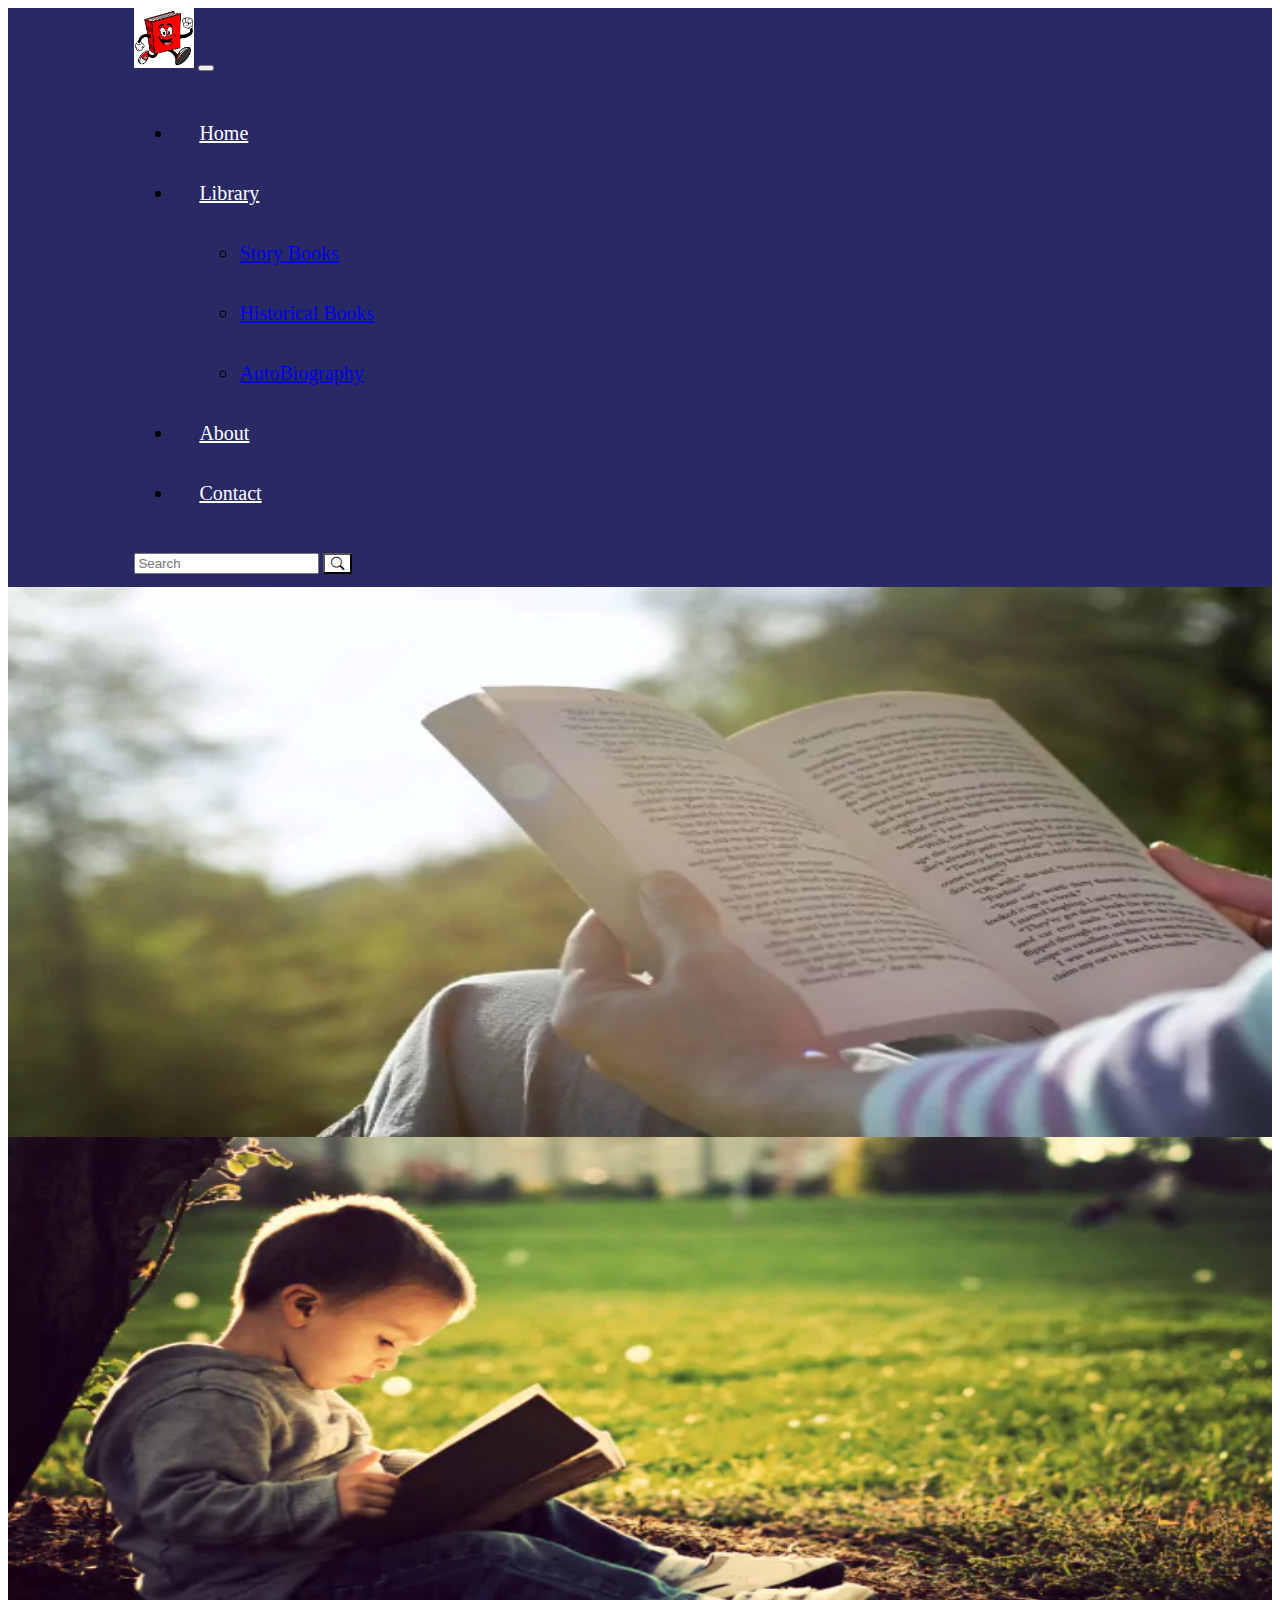
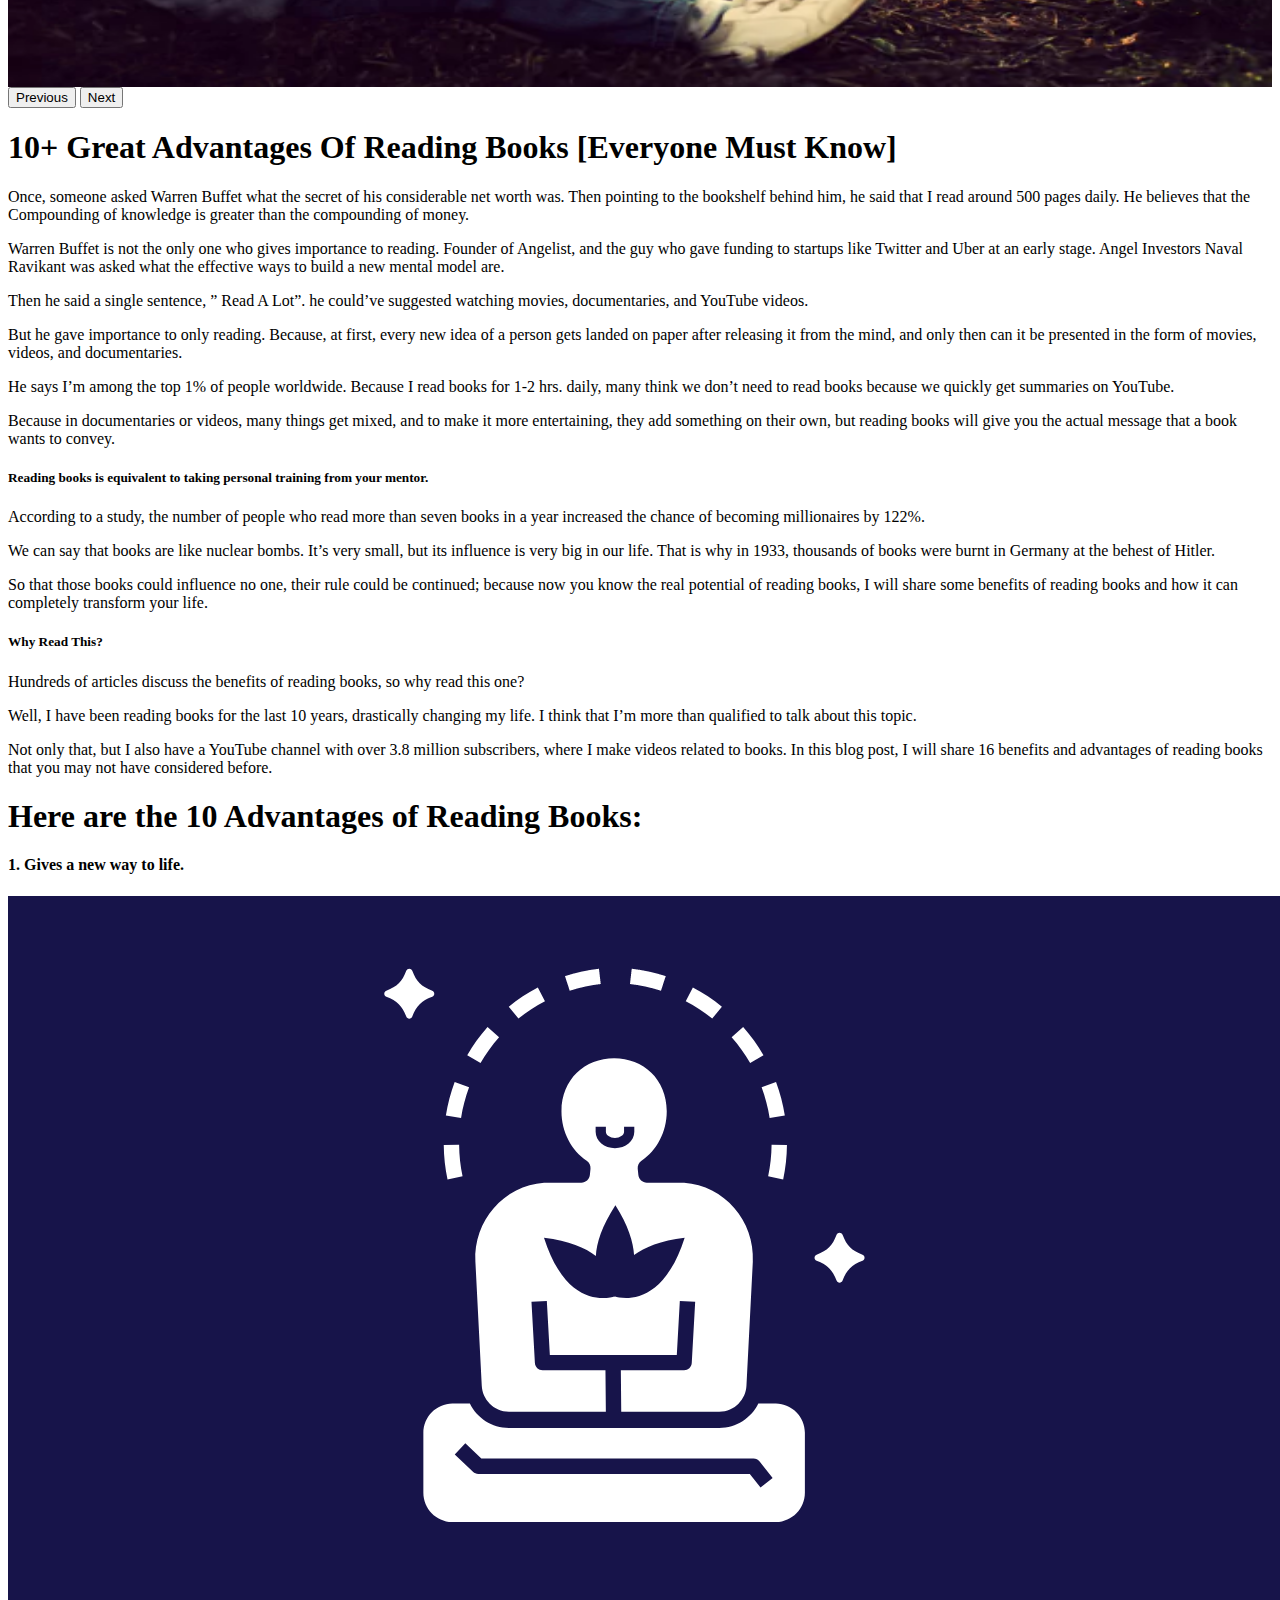
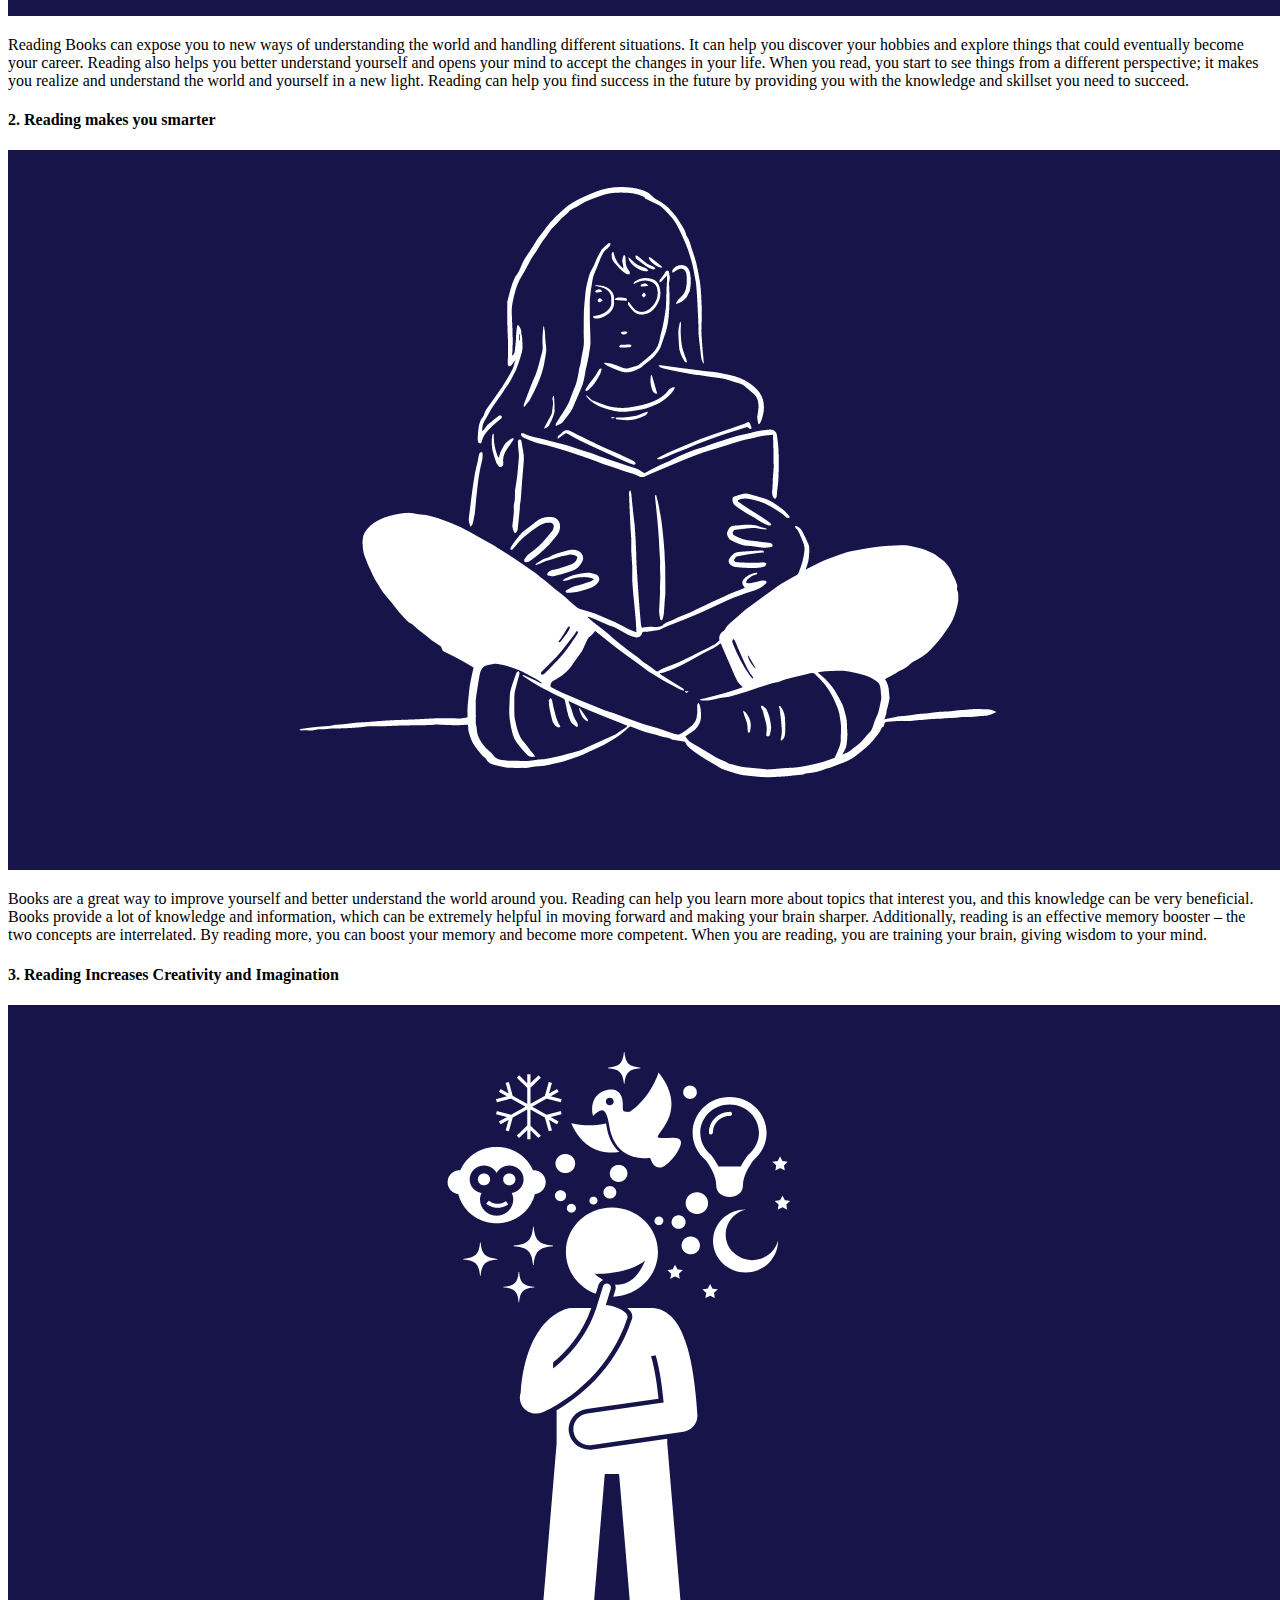
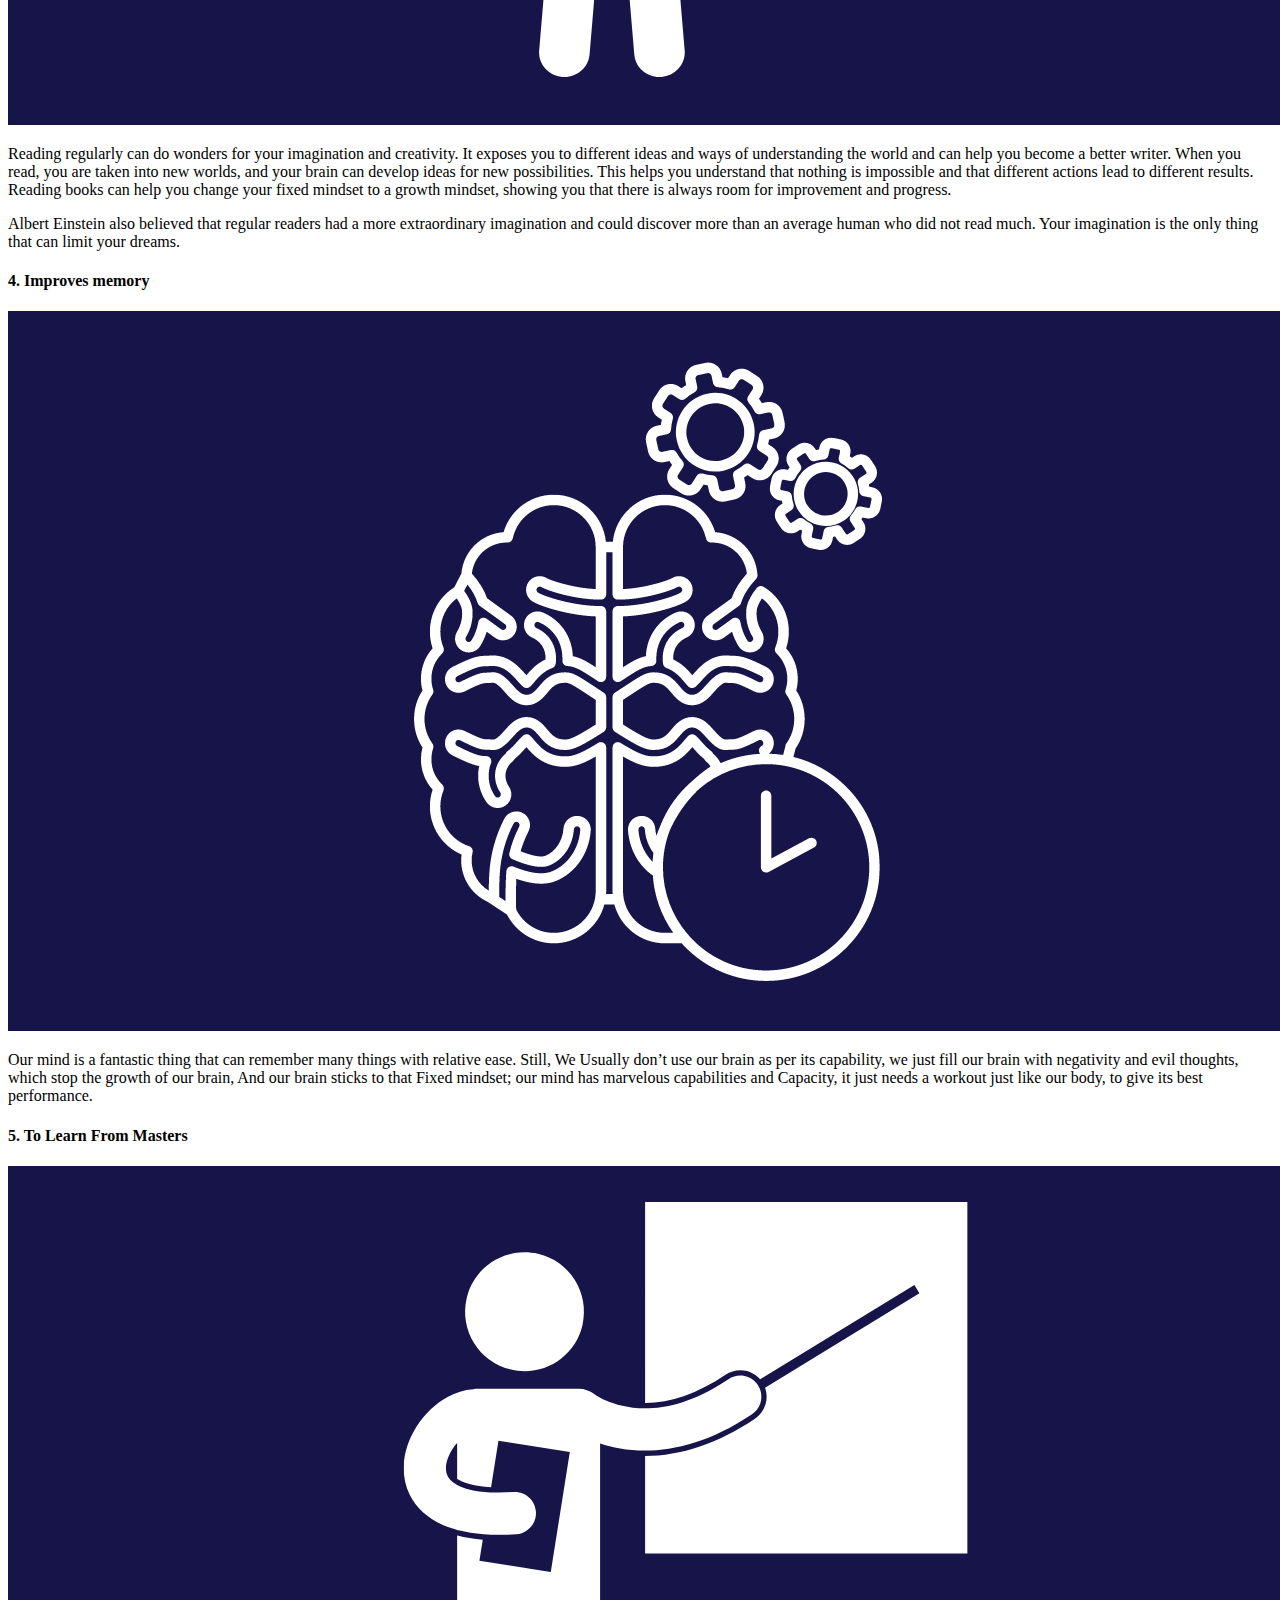
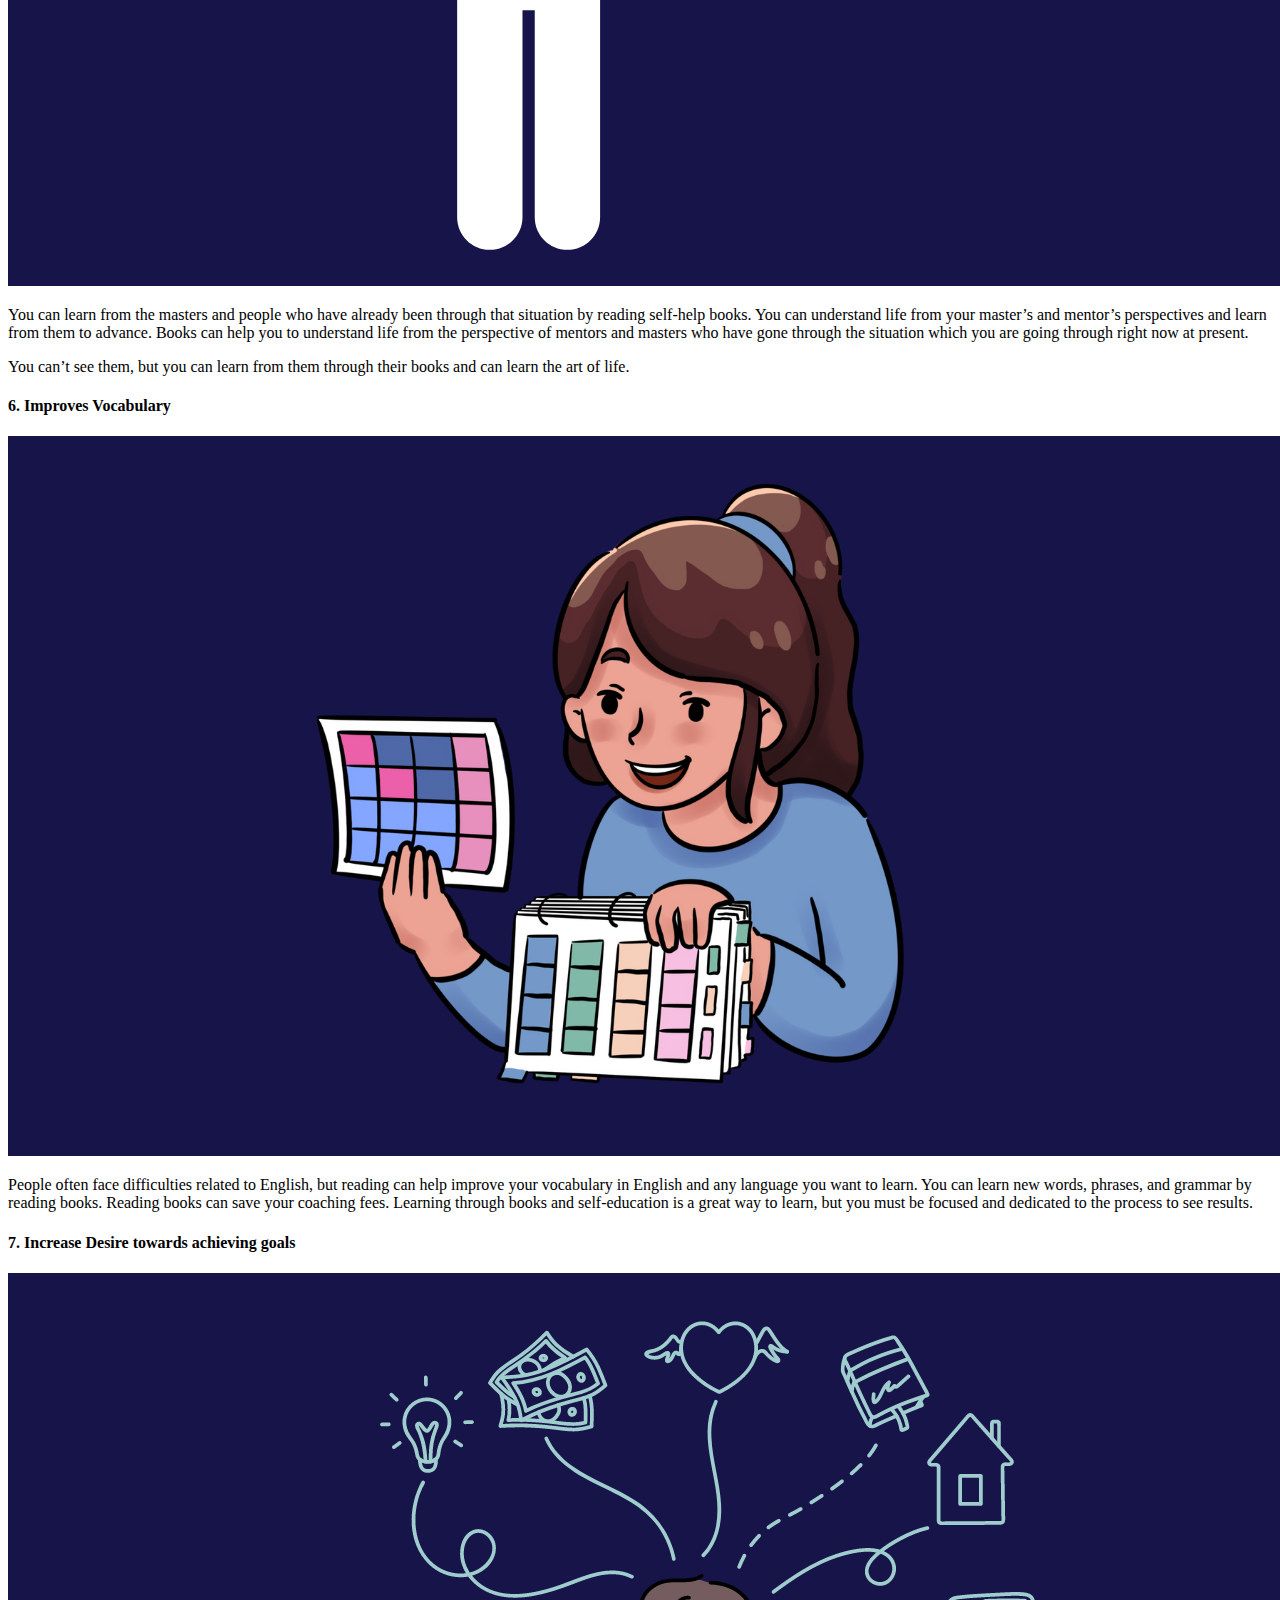
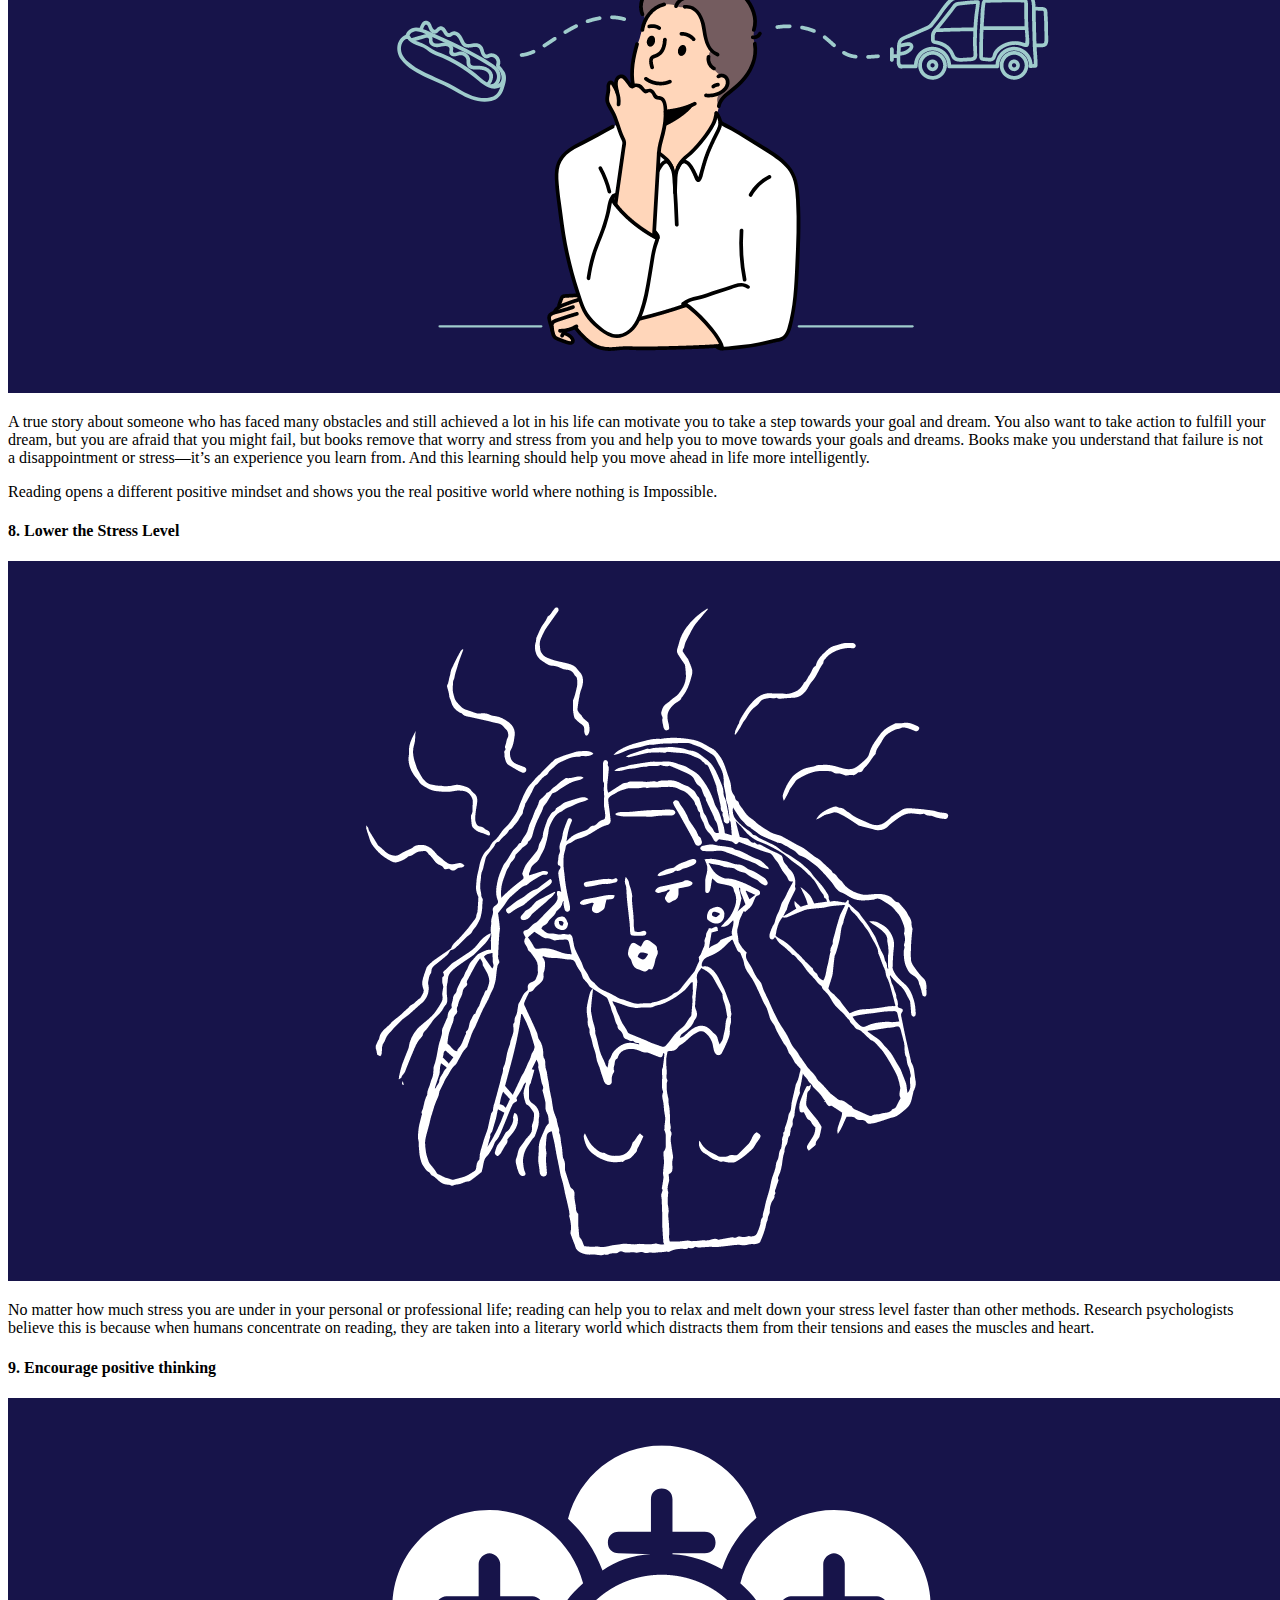
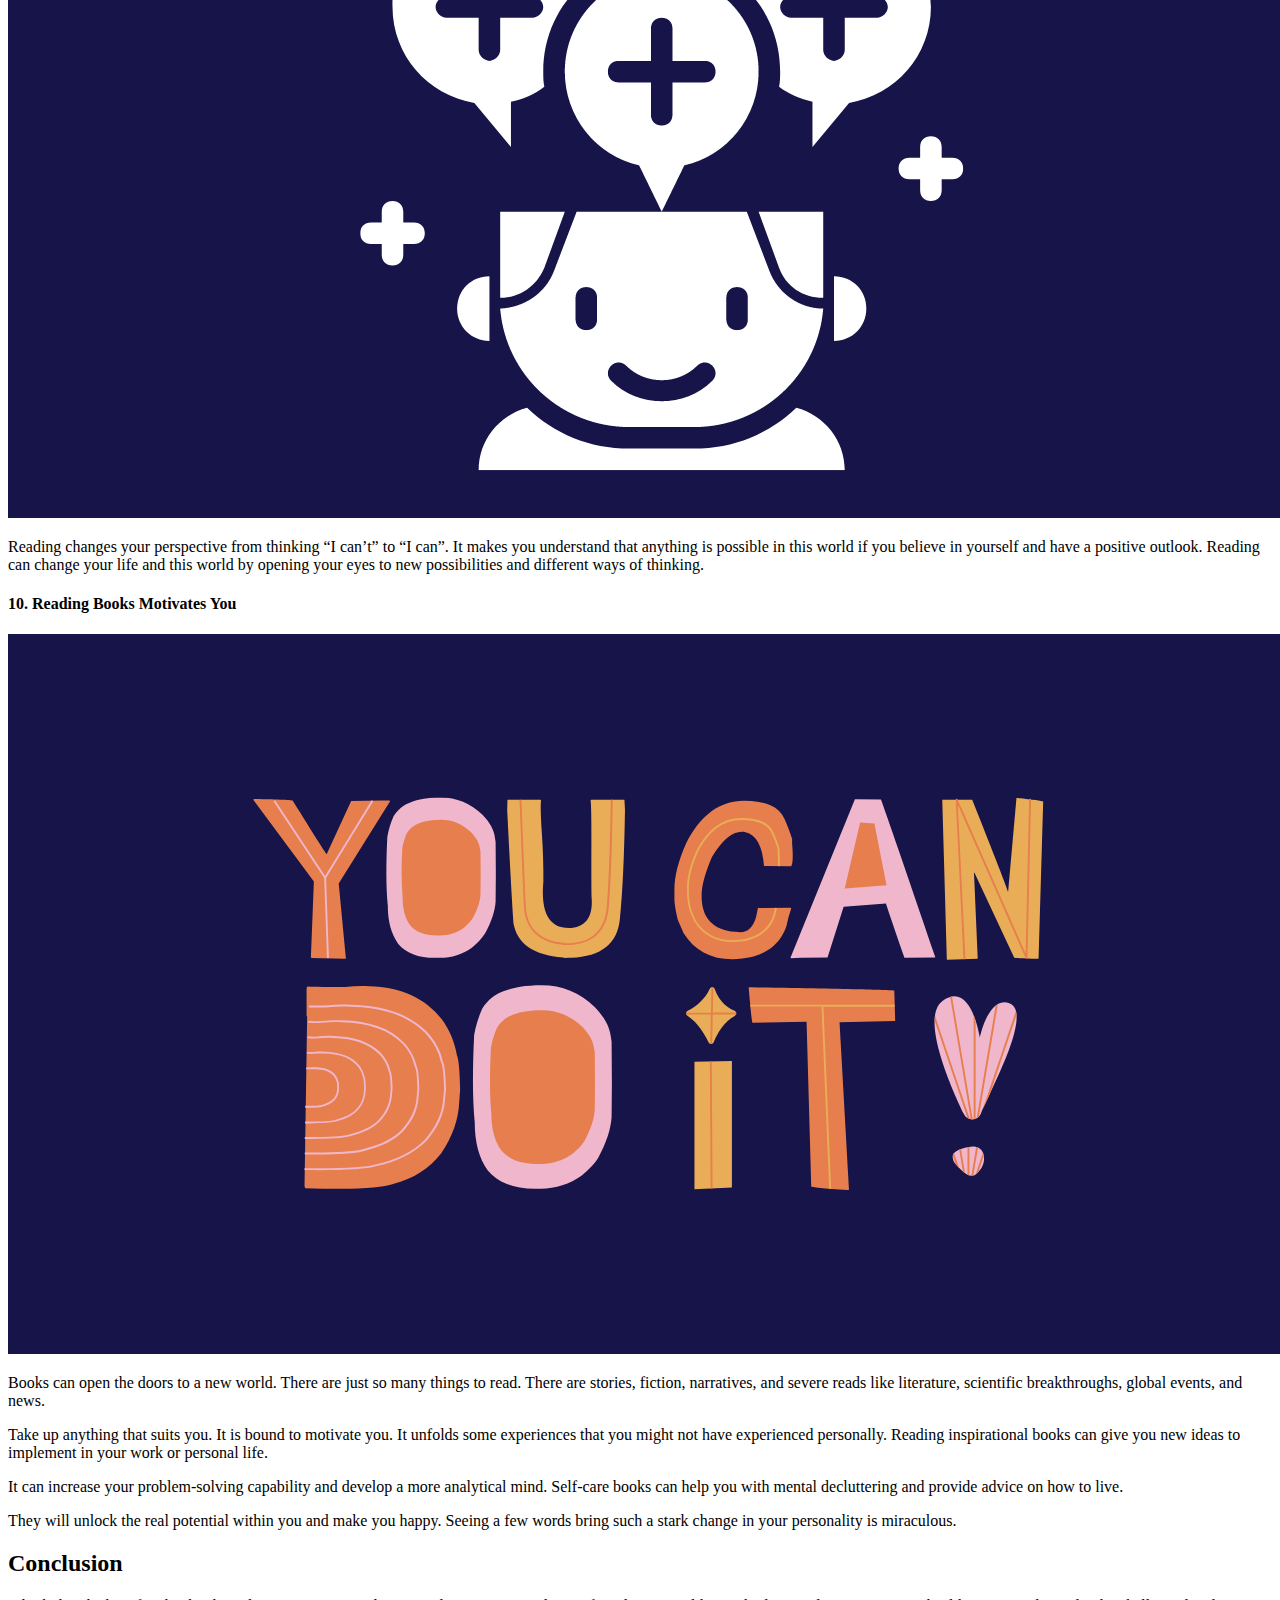
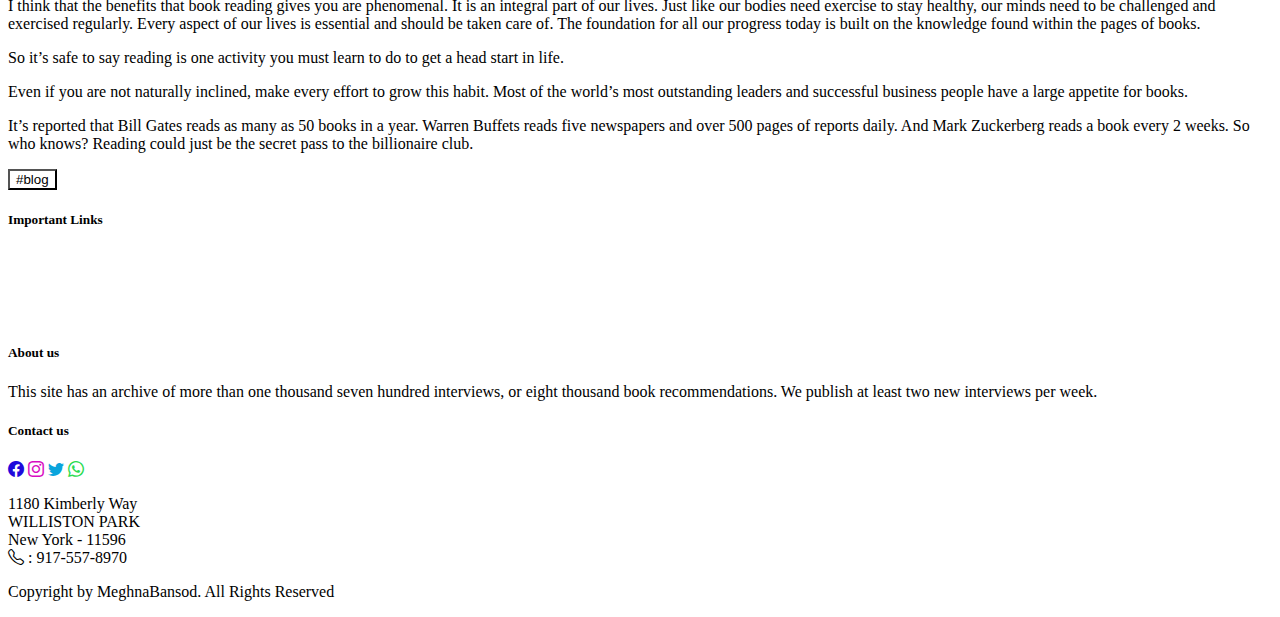
<file: index.html>
<!doctype html>
<html lang="en">
  <head>

    <!-- Required meta tags -->
    <meta charset="utf-8">
    <meta name="viewport" content="width=device-width, initial-scale=1">
    <title>Readers</title>
     
    <!-- Bootstrap css -->
    <link href="https://cdn.jsdelivr.net/npm/bootstrap@5.3.0-alpha1/dist/css/bootstrap.min.css" rel="stylesheet" integrity="sha384-GLhlTQ8iRABdZLl6O3oVMWSktQOp6b7In1Zl3/Jr59b6EGGoI1aFkw7cmDA6j6gD" crossorigin="anonymous">
    
    <!-- Bootstrap-icons -->
    <link rel="stylesheet" href="https://cdn.jsdelivr.net/npm/bootstrap-icons@1.10.3/font/bootstrap-icons.css">

    <!-- Style -->
    <link rel="stylesheet" href="style.css">



</head>
  <body>
    <!-- navbar -->
    <nav class="navbar navbar-expand-lg  " id="nav_top">
      <div class="container-fluid">
        <a class="navbar-brand" href="#"><img src="logo.png" class="img-fluid" style="width: 60px;"></a>
        <button class="navbar-toggler" type="button" data-bs-toggle="collapse" data-bs-target="#navbarSupportedContent" aria-controls="navbarSupportedContent" aria-expanded="false" aria-label="Toggle navigation">
          <span class="navbar-toggler-icon"></span>
        </button>
        <div class="collapse navbar-collapse" id="navbarSupportedContent">
          <ul class="navbar-nav me-auto mb-2 mb-lg-0">
            <li class="nav-item">
              <a class="nav-link  " aria-current="page" href="index.html">Home</a>
            </li>
           
            <li class="nav-item  dropdown">
              <a class="nav-link dropdown-toggle" href="#" role="button" data-bs-toggle="dropdown" aria-expanded="false">
                Library
              </a>
              <ul class="dropdown-menu">
                <li><a class="dropdown-item" href="story.html">Story Books</a></li>
                <li><a class="dropdown-item" href="historical.html">Historical Books</a></li>
                <li><a class="dropdown-item" href="Biography.html">AutoBiography</a></li>
              </ul>
            </li>
            <li class="nav-item" >
              <a class="nav-link" href="about.html">About</a>
            </li>
            <li class="nav-item">
              <a class="nav-link" href="contact.html">Contact</a>
            </li>
          </ul>
          <form class="d-flex" role="search">
            <input class="form-control me-2"  type="search" placeholder="Search" aria-label="Search">
            <button class="btn btn-outline-primary" type="submit"><i class="bi bi-search"></i></button>
          </form>
        </div>
      </div>
    </nav>



    <!-- sliding -->

 <div class="container">
  <div class="row mt-1" class="justify-content-evenly "  >
    <div class="col-12  mt=1" >

      <div id="carouselExampleInterval" class="carousel slide" data-bs-ride="carousel">
        <div class="carousel-inner">
          <div class="carousel-item active" data-bs-interval="10000">
            <img src="Images/book1.jpeg"  class="ig" alt="...">
          </div>
          
          <div class="carousel-item">
            <img src="Images/book2.jpeg"  class="ig" alt="...">
          </div>
        </div>

       

        <button class="carousel-control-prev" type="button" data-bs-target="#carouselExampleInterval" data-bs-slide="prev">
          <span class="carousel-control-prev-icon" aria-hidden="true"></span>
          <span class="visually-hidden">Previous</span>
        </button>
        <button class="carousel-control-next" type="button" data-bs-target="#carouselExampleInterval" data-bs-slide="next">
          <span class="carousel-control-next-icon" aria-hidden="true"></span>
          <span class="visually-hidden">Next</span>
        </button>
      </div>
    </div>
  </div>
 </div>





 <div class="container-fuid" >
  <div class="row justify-content-evenly">
    <div class="col-md-8 mt-3 mb-3 pt-4 pb-7">
      <h1 class="pb-4">10+ Great Advantages Of Reading Books [Everyone Must Know]</h1>

      <p>Once, someone asked Warren Buffet what the secret of his considerable net worth was. Then pointing to the bookshelf behind him, he said that I read around 500 pages daily. He believes that the Compounding of knowledge is greater than the compounding of money.   </p>
      <p>Warren Buffet is not the only one who gives importance to reading. Founder of Angelist, and the guy who gave funding to startups like Twitter and Uber at an early stage. Angel Investors Naval Ravikant was asked what the effective ways to build a new mental model are.</p> 
      <p>Then he said a single sentence, ” Read A Lot”. he could’ve suggested watching movies, documentaries, and YouTube videos. </p>
      <p>But he gave importance to only reading. Because, at first, every new idea of a person gets landed on paper after releasing it from the mind, and only then can it be presented in the form of movies, videos, and documentaries. </p>
      <p>He says I’m among the top 1% of people worldwide. Because I read books for 1-2 hrs. daily, many think we don’t need to read books because we quickly get summaries on YouTube. </p>
      <p >Because in documentaries or videos, many things get mixed, and to make it more entertaining, they add something on their own, but reading books will give you the actual message that a book wants to convey.</p>
    </div>
  </div>
 </div>



 <div class="container-fuid">
  <div class="row justify-content-evenly">
    <div class="col-md-8 mt-3 mb-3 pt-4 pb-7">
      <h5 class="pb-4"><strong >Reading books is equivalent to taking personal training from your mentor. </strong></h5>

      <p>According to a study, the number of people who read more than seven books in a year increased the chance of becoming millionaires by 122%. </p>
      <p>We can say that books are like nuclear bombs. It’s very small, but its influence is very big in our life. That is why in 1933, thousands of books were burnt in Germany at the behest of Hitler. </p>
      <p>So that those books could influence no one, their rule could be continued; because now you know the real potential of reading books, I will share some benefits of reading books and how it can completely transform your life.</p>
    </div>
  </div>
 </div>



 <div class="container-fuid">
  <div class="row justify-content-evenly">
    <div class="col-md-8 mt-3 mb-3 pt-4 pb-7">
      <h5 class="pb-4"><strong >Why Read This?</strong></h5>

      <p>Hundreds of articles discuss the benefits of reading books, so why read this one? </p>
      <p>Well, I have been reading books for the last 10 years, drastically changing my life. I think that I’m more than qualified to talk about this topic. </p>
      <p>Not only that, but I also have a YouTube channel with over 3.8 million subscribers, where I make videos related to books. In this blog post, I will share 16 benefits and advantages of reading books that you may not have considered before.

      </p>
    </div>
  </div>
 </div>


 


 <div class="container-fluid">
  <div class="row justify-content-evenly">
    <div class="col-md-8 mt-3 mb-3 pt-4 pb-7">

      <h1 class="pb-4" >Here are the 10 Advantages of Reading Books:</h1>
      <h4 class="pb-4"><strong >1. Gives a new way to life.</strong></h4>

      <img src="Images/img1.png" class="img-fluid pb-4" alt="">
      <p>Reading Books can expose you to new ways of understanding the world and handling different situations. It can help you discover your hobbies and explore things that could eventually become your career. Reading also helps you better understand yourself and opens your mind to accept the changes in your life. When you read, you start to see things from a different perspective; it makes you realize and understand the world and yourself in a new light. Reading can help you find success in the future by providing you with the knowledge and skillset you need to succeed.</p>
     </div>
  </div>
 </div>


 <div class="container-fluid">
  <div class="row justify-content-evenly">
   <div class="col-md-8 mt-3 mb-3 pt-4 pb-7">
    <h4 class="pb-4"><strong>2. Reading makes you smarter</strong></h4>
    <img src="Images/img2.png"  class="img-fluid pb-4" alt="">
    <p>Books are a great way to improve yourself and better understand the world around you. Reading can help you learn more about topics that interest you, and this knowledge can be very beneficial. Books provide a lot of knowledge and information, which can be extremely helpful in moving forward and making your brain sharper. Additionally, reading is an effective memory booster – the two concepts are interrelated. By reading more, you can boost your memory and become more competent. When you are reading, you are training your brain, giving wisdom to your mind.</p>
    
   </div>
  </div>
 </div>


 <div class="container-fluid">
  <div class="row justify-content-evenly">
   <div class="col-md-8 mt-3 mb-3 pt-4 pb-7">
    <h4 class="pb-4"><strong>3. Reading Increases Creativity and Imagination</strong></h4>
    <img src="Images/img3.png"  class="img-fluid pb-4" alt="">

    <p>Reading regularly can do wonders for your imagination and creativity. It exposes you to different ideas and ways of understanding the world and can help you become a better writer. When you read, you are taken into new worlds, and your brain can develop ideas for new possibilities. This helps you understand that nothing is impossible and that different actions lead to different results. Reading books can help you change your fixed mindset to a growth mindset, showing you that there is always room for improvement and progress.</p>
    <p>Albert Einstein also believed that regular readers had a more extraordinary imagination and could discover more than an average human who did not read much. Your imagination is the only thing that can limit your dreams. </p>
   </div>
  </div>
 </div>


 <div class="container-fluid">
  <div class="row justify-content-evenly">
   <div class="col-md-8 mt-3 mb-3 pt-4 pb-7">
    <h4 class="pb-4"><strong>4. Improves memory</strong></h4>
    <img src="Images/img4.png"  class="img-fluid pb-4" alt="">
    <p>Our mind is a fantastic thing that can remember many things with relative ease. Still, We Usually don’t use our brain as per its capability, we just fill our brain with negativity and evil thoughts, which stop the growth of our brain, And our brain sticks to that Fixed mindset; our mind has marvelous capabilities and Capacity, it just needs a workout just like our body, to give its best performance.</p>
   </div>
  </div>
 </div>



 <div class="container-fluid">
  <div class="row justify-content-evenly">
   <div class="col-md-8 mt-3 mb-3 pt-4 pb-7">
    <h4 class="pb-4"><strong>5. To Learn From Masters</strong></h4>
    <img src="Images/img5.png"  class="img-fluid pb-4" alt="">
    <p>You can learn from the masters and people who have already been through that situation by reading self-help books. You can understand life from your master’s and mentor’s perspectives and learn from them to advance. Books can help you to understand life from the perspective of mentors and masters who have gone through the situation which you are going through right now at present.</p>
    <p>You can’t see them, but you can learn from them through their books and can learn the art of life.</p>
   </div>
  </div>
 </div>


 <div class="container-fluid">
  <div class="row justify-content-evenly">
   <div class="col-md-8 mt-3 mb-3 pt-4 pb-7">
    <h4 class="pb-4"><strong>6. Improves Vocabulary</strong></h4>
    <img src="Images/img6.png"  class="img-fluid pb-4" alt="">
    <p>People often face difficulties related to English, but reading can help improve your vocabulary in English and any language you want to learn. You can learn new words, phrases, and grammar by reading books. Reading books can save your coaching fees. Learning through books and self-education is a great way to learn, but you must be focused and dedicated to the process to see results.

    </p>
   </div>
  </div>
 </div>



 <div class="container-fluid">
  <div class="row justify-content-evenly">
   <div class="col-md-8 mt-3 mb-3 pt-4 pb-7">
    <h4 class="pb-4"><strong>7. Increase Desire towards achieving goals</strong></h4>
    <img src="Images/img7.png"  class="img-fluid pb-4" alt="">
    <p>A true story about someone who has faced many obstacles and still achieved a lot in his life can motivate you to take a step towards your goal and dream. You also want to take action to fulfill your dream, but you are afraid that you might fail, but books remove that worry and stress from you and help you to move towards your goals and dreams. Books make you understand that failure is not a disappointment or stress—it’s an experience you learn from. And this learning should help you move ahead in life more intelligently.</p>
    <p>Reading opens a different positive mindset and shows you the real positive world where nothing is Impossible.</p>
   </div>
  </div>
 </div>




 <div class="container-fluid">
  <div class="row justify-content-evenly">
   <div class="col-md-8 mt-3 mb-3 pt-4 pb-7">
    <h4 class="pb-4"><strong>8. Lower the Stress Level</strong></h4>
    <img src="Images/img8.png"  class="img-fluid pb-4" alt="">
    <p>No matter how much stress you are under in your personal or professional life; reading can help you to relax and melt down your stress level faster than other methods. Research psychologists believe this is because when humans concentrate on reading, they are taken into a literary world which distracts them from their tensions and eases the muscles and heart.</p>
   </div>
  </div>
 </div>




 <div class="container-fluid " >
  <div class="row justify-content-evenly">
   <div class="col-md-8 mt-3 mb-3 pt-4 pb-7">
    <h4 class="pb-4"><strong>9. Encourage positive thinking</strong></h4>
    <img src="Images/img9.png"  class="img-fluid pb-4" alt="">
    <p>Reading changes your perspective from thinking “I can’t” to “I can”. It makes you understand that anything is possible in this world if you believe in yourself and have a positive outlook. Reading can change your life and this world by opening your eyes to new possibilities and different ways of thinking.</p>
   </div>
  </div>
 </div>


 <div class="container-fluid">
  <div class="row justify-content-evenly">
   <div class="col-md-8 mt-3 mb-3 pt-4 pb-7">
    <h4 class="pb-4"><strong>10. Reading Books Motivates You</strong></h4>
    <img src="Images/img10.png"  class="img-fluid pb-4" alt="">
   <p>Books can open the doors to a new world. There are just so many things to read. There are stories, fiction, narratives, and severe reads like literature, scientific breakthroughs, global events, and news. </p>
   <p>Take up anything that suits you. It is bound to motivate you. It unfolds some experiences that you might not have experienced personally. Reading inspirational books can give you new ideas to implement in your work or personal life. </p>
   <p>It can increase your problem-solving capability and develop a more analytical mind. Self-care books can help you with mental decluttering and provide advice on how to live. </p>
   <p>They will unlock the real potential within you and make you happy. Seeing a few words bring such a stark change in your personality is miraculous.</p>
   </div>
  </div>
 </div>

 <div class="container-fluid">
  <div class="row justify-content-evenly">
   <div class="col-md-8 mt-3 mb-3 pt-4 pb-7">
    <h2 class="pb-4"><strong>Conclusion</strong></h2>
    <p>I think that the benefits that book reading gives you are phenomenal. It is an integral part of our lives. Just like our bodies need exercise to stay healthy, our minds need to be challenged and exercised regularly. Every aspect of our lives is essential and should be taken care of. 

      The foundation for all our progress today is built on the knowledge found within the pages of books.</p>
    <p>So it’s safe to say reading is one activity you must learn to do to get a head start in life. 

    </p>
    <p>Even if you are not naturally inclined, make every effort to grow this habit. Most of the world’s most outstanding leaders and successful business people have a large appetite for books. </p>

    <p>It’s reported that Bill Gates reads as many as 50 books in a year. Warren Buffets reads five newspapers and over 500 pages of reports daily. And Mark Zuckerberg reads a book every 2 weeks. So who knows? Reading could just be the secret pass to the billionaire club. </p>

    <div> <button type="button" class="btn btn-primary" id="e">#blog</button>

   </div>
  </div>
 </div>



 

 <div class="row justify-content-evenly bg-dark bg-secondary">

  <div class="col-md-2 text-white" style="text-decoration: none;">
    <h5 class="pt-4">Important Links</h5>
  <p>
    <a href="#"   style="text-decoration: none; color: white;">Home</a> <br>
    <a href="#"   style="text-decoration: none; color: white;">Library</a><br>
    <a href="#"   style="text-decoration: none; color: white;">About</a><br>
    <a href="#"   style="text-decoration: none; color: white;">Contact</a><br>
  </p>
</div>

  <div class="col-md-2  text-white">
    <h5 class="pt-4">About us</h5>
    <p>This site has an archive of more than one thousand seven hundred interviews, or eight thousand book recommendations. We publish at least two new interviews per week.</p>


  </div>

  <div class="col-md-2 text-white">
    <h5 class="pt-4">Contact us</h5>
    <i class="bi bi-facebook" id= "a" class="bc"></i>
    <i class="bi bi-instagram"  id= "c"  class="bc"></i>
    <i class="bi bi-twitter"   id= "b" class="bc"></i>
    <i class="bi bi-whatsapp"  id= "d"  class="bc"></i>
    <p>
      1180 Kimberly Way<br>
      WILLISTON PARK <br>
      New York - 11596 <br>
      <i class="bi bi-telephone"></i> : 917-557-8970
    </p>
 </div>

 <div class="col-md-12 text-white text-center bg-secondary pt-1"><p>Copyright by MeghnaBansod. All Rights Reserved</p></div>

</div>



     <!-- Bootstrap Script -->
    <script src="https://cdn.jsdelivr.net/npm/bootstrap@5.3.0-alpha1/dist/js/bootstrap.bundle.min.js" integrity="sha384-w76AqPfDkMBDXo30jS1Sgez6pr3x5MlQ1ZAGC+nuZB+EYdgRZgiwxhTBTkF7CXvN" crossorigin="anonymous"></script>

  </body>
</html>
</file>
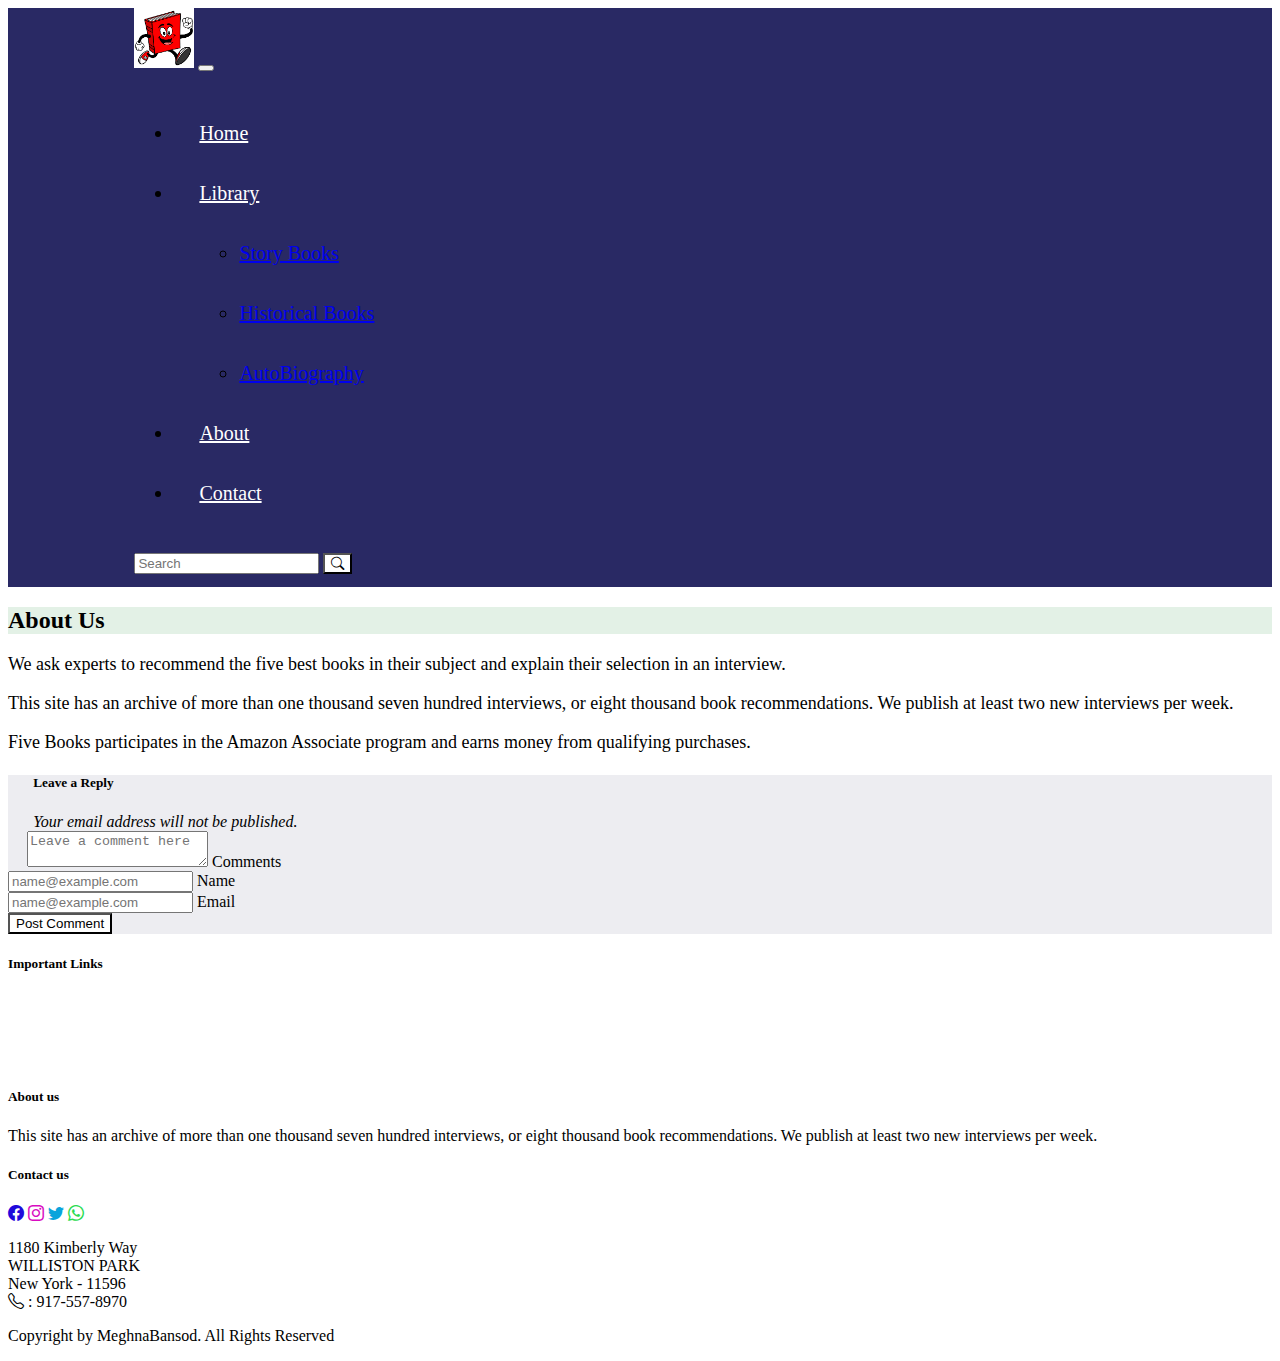
<file: about.html>
<!doctype html>
<html lang="en">
  <head>
    <meta charset="utf-8">
    <meta name="viewport" content="width=device-width, initial-scale=1">
    <title>StoryBooks</title>
    <link href="https://cdn.jsdelivr.net/npm/bootstrap@5.3.0-alpha1/dist/css/bootstrap.min.css" rel="stylesheet" integrity="sha384-GLhlTQ8iRABdZLl6O3oVMWSktQOp6b7In1Zl3/Jr59b6EGGoI1aFkw7cmDA6j6gD" crossorigin="anonymous">
  
    <!-- Bootstrap-icons -->
    <link rel="stylesheet" href="https://cdn.jsdelivr.net/npm/bootstrap-icons@1.10.3/font/bootstrap-icons.css">
    <!-- Style -->
  <link rel="stylesheet" href="style.css">

  
  </head>
  <body>
        <script src="script.js"></script>


    

    <nav class="navbar navbar-expand-lg  " id="nav_top">
      <div class="container-fluid">
        <a class="navbar-brand" href="#"><img src="logo.png" class="img-fluid" style="width: 60px;"></a>
        <button class="navbar-toggler" type="button" data-bs-toggle="collapse" data-bs-target="#navbarSupportedContent" aria-controls="navbarSupportedContent" aria-expanded="false" aria-label="Toggle navigation">
          <span class="navbar-toggler-icon"></span>
        </button>
        <div class="collapse navbar-collapse" id="navbarSupportedContent">
          <ul class="navbar-nav me-auto mb-2 mb-lg-0">
            <li class="nav-item">
              <a class="nav-link  " aria-current="page" href="index.html">Home</a>
            </li>
           
            <li class="nav-item  dropdown">
              <a class="nav-link dropdown-toggle" href="#" role="button" data-bs-toggle="dropdown" aria-expanded="false">
                Library
              </a>
              <ul class="dropdown-menu">
                <li><a class="dropdown-item" href="story.html">Story Books</a></li>
                <li><a class="dropdown-item" href="historical.html">Historical Books</a></li>
                <li><a class="dropdown-item" href="Biography.html">AutoBiography</a></li>
              </ul>
            </li>
            <li class="nav-item">
              <a class="nav-link" href="#">About</a>
            </li>
            <li class="nav-item">
              <a class="nav-link" href="contact.html">Contact</a>
            </li>
          </ul>
          <form class="d-flex" role="search">
            <input class="form-control me-2"  type="search" placeholder="Search" aria-label="Search">
            <button class="btn btn-outline-primary" type="submit"><i class="bi bi-search"></i></button>
          </form>
        </div>
      </div>
    </nav>



    <div class="container-fluid" style="background-color: #e3f1e6;">
        <div class="row justify-content-evenly ">
            <div class="col-md-5 text-center text-black  mb-2 pt-5 pb-3" >
                <h2>About Us</h2>
            </div>
        </div>
    </div>


    <div class="container-fluid">
        <div class="row justify-content-evenly ">
            <div class="col-md-6  text-black  mt-3 pt-4 pb-4" style="font-size: large; " >
               <p>We ask experts to recommend the five best books in their subject and explain their selection in an interview.</p>
               <p>This site has an archive of more than one thousand seven hundred interviews, or eight thousand book recommendations. We publish at least two new interviews per week.</p>
               <p>Five Books participates in the Amazon Associate program and earns money from qualifying purchases.</p>
            </div>
        </div>
    </div>


    <div class="container-fluid">
        <div class="row justify-content-evenly" style="background-color: rgb(237, 237, 241);">
          <div class="col-md-6 mt-5 mb-4 pt-4 pb-7">
      
            <h5><strong style="padding-left: 2%;">Leave a Reply</strong></h5>
            <em style="padding-left: 2%;">Your email address will not be published. </em>
      
            <div class="form-floating mt-3 mb-3" style="padding-left: 1.5%;">
              <textarea class="form-control"  id= "msg"placeholder="Leave a comment here" id="floatingTextarea" ></textarea>
              <label for="floatingTextarea"> Comments</label>
            </div>

    <div class="container-fluid">
        <div class="row justify-content-evenly">
          <div class="col-md-6  mb-3 form-floating" class="name" >
         
              <input type="email" id="name" class="form-control" id="floatingInput" placeholder="name@example.com">
              <label for="floatingInput">Name</label>

              
        </div> 
         
    <div class="col-md-6 mb-3 form-floating" class="email" >
       
              <input type="email"  id="email"class="form-control" id="floatingInput" placeholder="name@example.com">
              <label for="floatingInput">Email </label>
          
       </div>

       <div class="col-md-6"></div>
          <div class="button"> <button type="button" onclick="message()" class="btn btn-primary"  id="f">Post Comment</button>
          </div>
          <div class="message" class="mb-5">
            <div class="success" id="success">Post Submitted</div>
            <div class="danger" id="danger">Fill the blank section</div>
        </div>
          
        </div>
      </div>


     
 </div>
  </div>
 </div>




    


      <div class="row justify-content-evenly bg-dark bg-secondary ">

        <div class="col-md-2 text-white" style="text-decoration: none;">
          <h5 class="pt-4">Important Links</h5>
        <p>
          <a href="#"   style="text-decoration: none; color: white;">Home</a> <br>
          <a href="#"   style="text-decoration: none; color: white;">Library</a><br>
          <a href="#"   style="text-decoration: none; color: white;">About</a><br>
          <a href="#"   style="text-decoration: none; color: white;">Contact</a><br>
        </p>
      </div>
      
        <div class="col-md-2  text-white">
          <h5 class="pt-4">About us</h5>
          <p>This site has an archive of more than one thousand seven hundred interviews, or eight thousand book recommendations. We publish at least two new interviews per week.</p>
      
      
        </div>
      
        <div class="col-md-2 text-white">
          <h5 class="pt-4">Contact us</h5>
          <i class="bi bi-facebook" id= "a" class="bc"></i>
          <i class="bi bi-instagram"  id= "c"  class="bc"></i>
          <i class="bi bi-twitter"   id= "b" class="bc"></i>
          <i class="bi bi-whatsapp"  id= "d"  class="bc"></i>
          <p>
            1180 Kimberly Way<br>
            WILLISTON PARK <br>
            New York - 11596 <br>
            <i class="bi bi-telephone"></i> : 917-557-8970
          </p>
       </div>
      
       <div class="col-md-12 text-white text-center bg-secondary pt-1"><p>Copyright by MeghnaBansod. All Rights Reserved</p></div>
      
      
      
        
       </div>
   
    <script src="https://cdn.jsdelivr.net/npm/bootstrap@5.3.0-alpha1/dist/js/bootstrap.bundle.min.js" integrity="sha384-w76AqPfDkMBDXo30jS1Sgez6pr3x5MlQ1ZAGC+nuZB+EYdgRZgiwxhTBTkF7CXvN" crossorigin="anonymous"></script>
  </body>
</html>
</file>
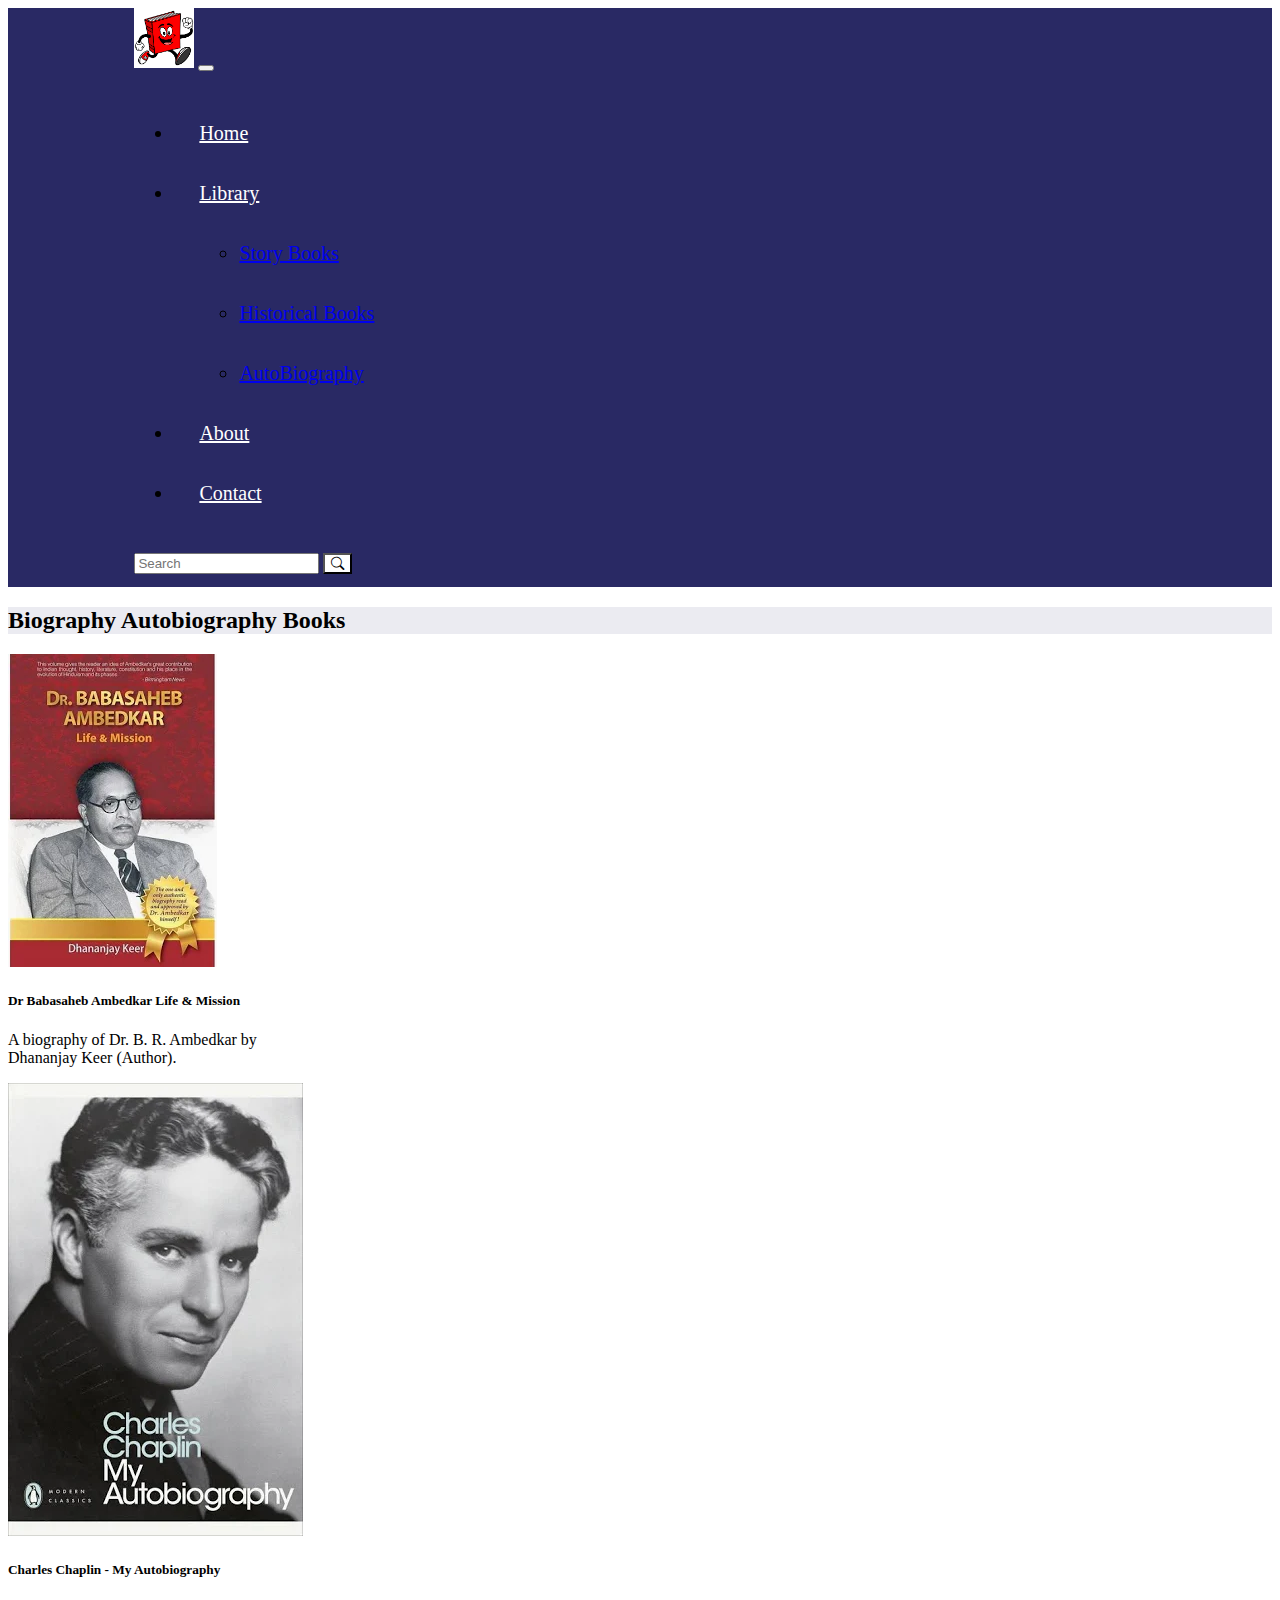
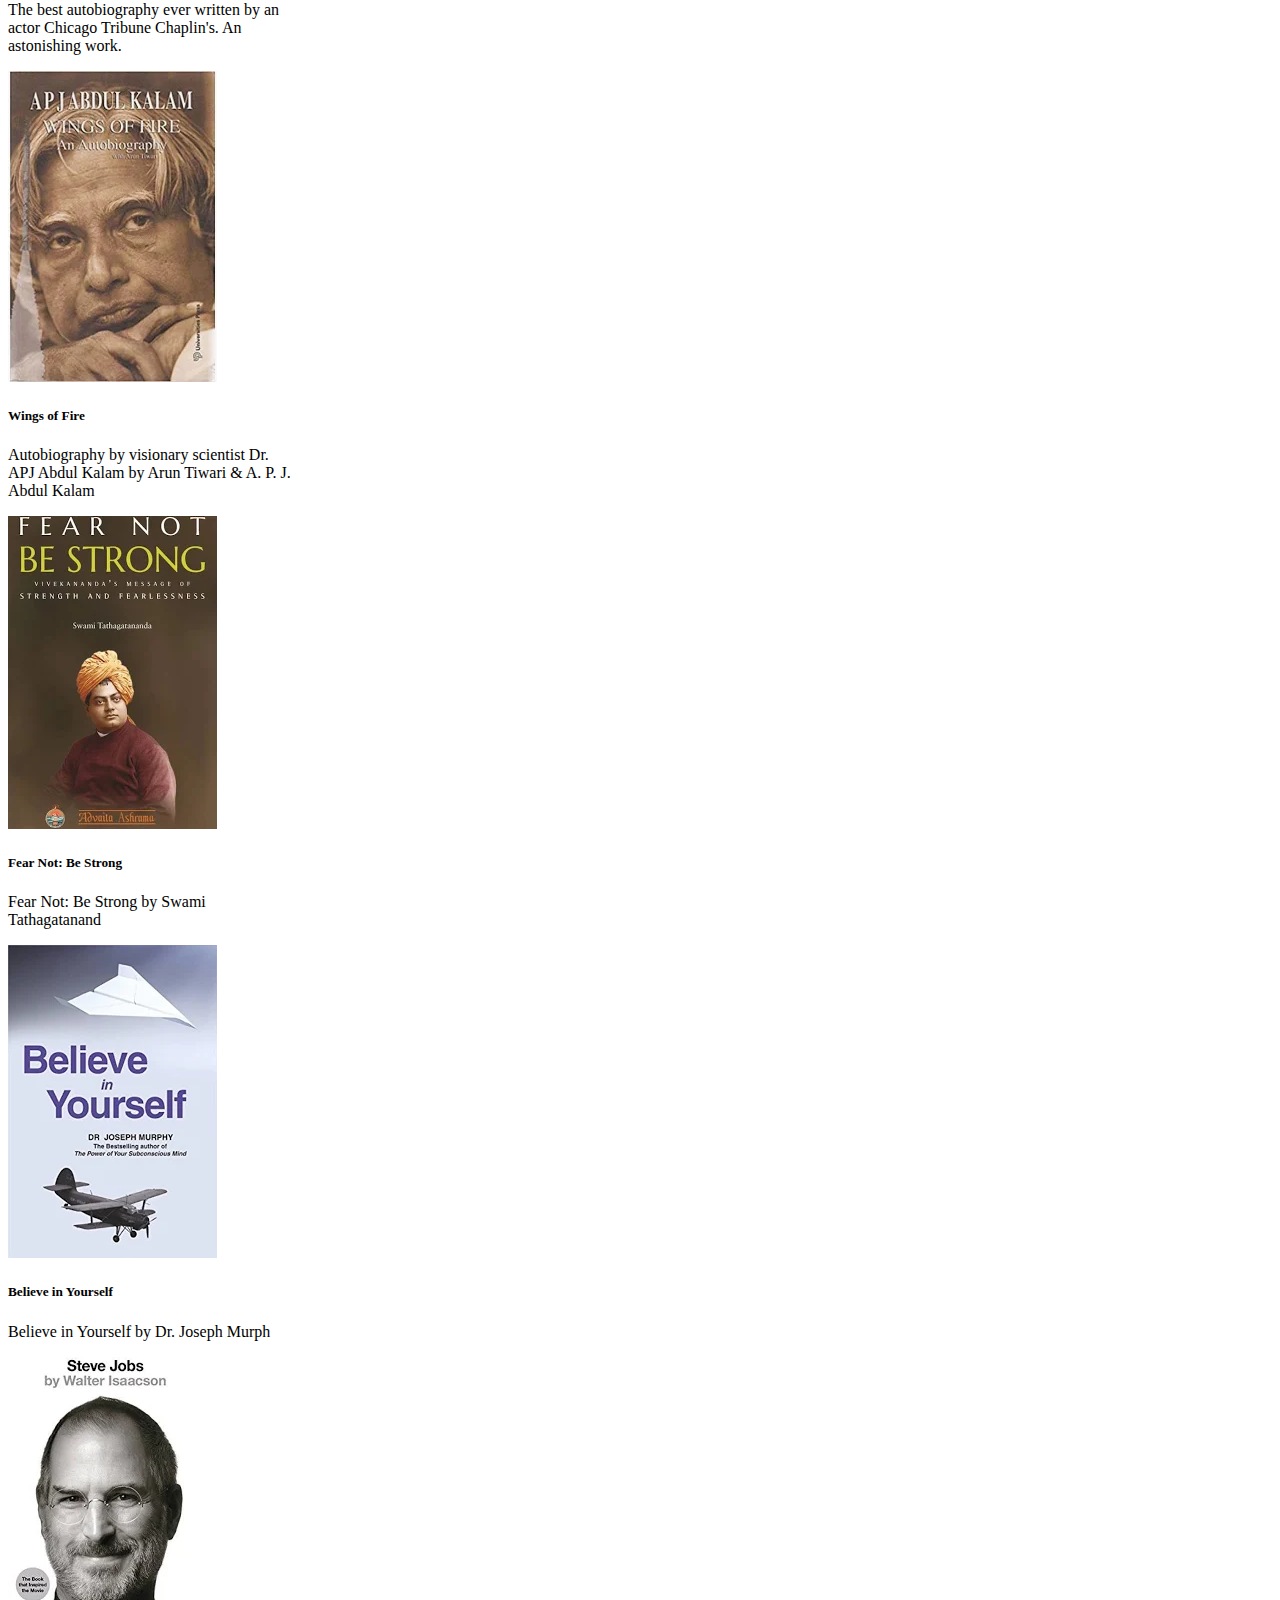
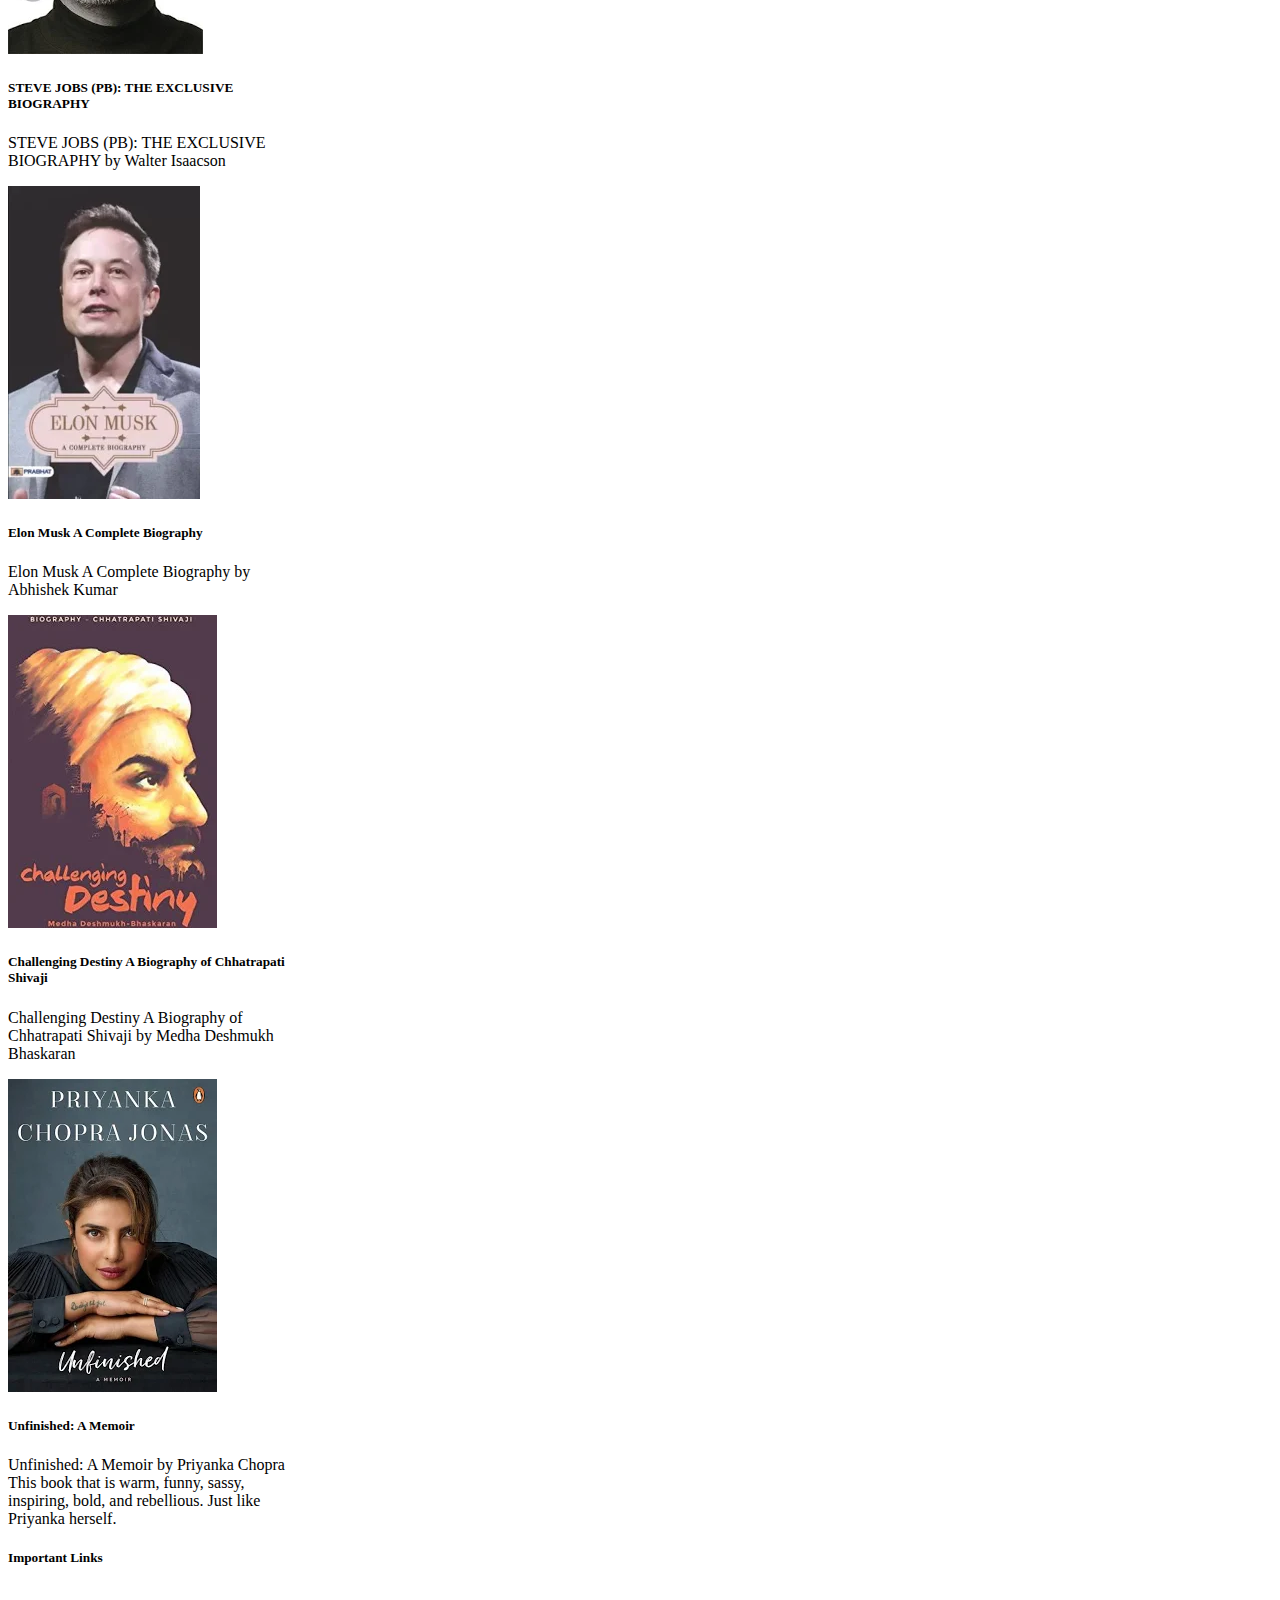
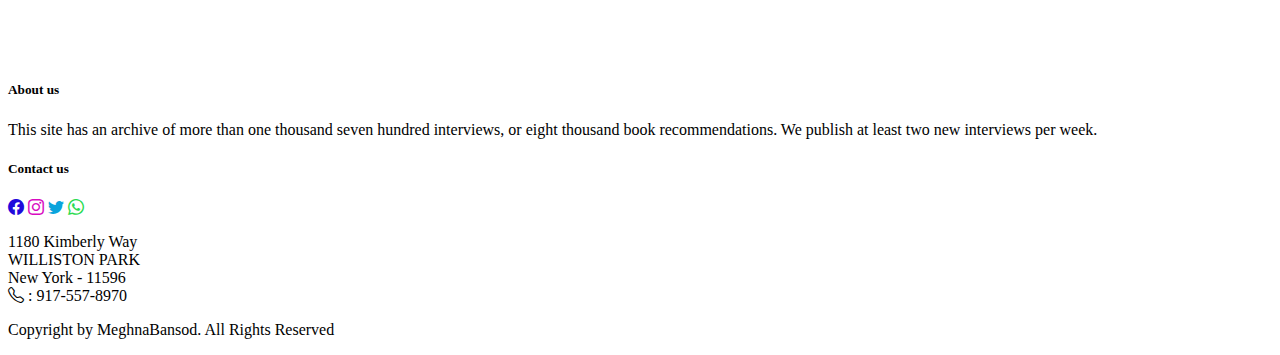
<file: Biography.html>
<!doctype html>
<html lang="en">
  <head>
    <meta charset="utf-8">
    <meta name="viewport" content="width=device-width, initial-scale=1">
    <title>AutoBiography</title>
    <link href="https://cdn.jsdelivr.net/npm/bootstrap@5.3.0-alpha1/dist/css/bootstrap.min.css" rel="stylesheet" integrity="sha384-GLhlTQ8iRABdZLl6O3oVMWSktQOp6b7In1Zl3/Jr59b6EGGoI1aFkw7cmDA6j6gD" crossorigin="anonymous">
 
    <!-- Bootstrap-icons -->
    <link rel="stylesheet" href="https://cdn.jsdelivr.net/npm/bootstrap-icons@1.10.3/font/bootstrap-icons.css">
    <!-- Style -->
  <link rel="stylesheet" href="style.css">


  </head>
  <body>

    <!-- navbar -->

    <nav class="navbar navbar-expand-lg  " id="nav_top">
      <div class="container-fluid">
        <a class="navbar-brand" href="#"><img src="logo.png" class="img-fluid" style="width: 60px;"></a>
        <button class="navbar-toggler" type="button" data-bs-toggle="collapse" data-bs-target="#navbarSupportedContent" aria-controls="navbarSupportedContent" aria-expanded="false" aria-label="Toggle navigation">
          <span class="navbar-toggler-icon"></span>
        </button>
        <div class="collapse navbar-collapse" id="navbarSupportedContent">
          <ul class="navbar-nav me-auto mb-2 mb-lg-0">
            <li class="nav-item">
              <a class="nav-link  " aria-current="page" href="index.html">Home</a>
            </li>
           
            <li class="nav-item  dropdown">
              <a class="nav-link dropdown-toggle" href="#" role="button" data-bs-toggle="dropdown" aria-expanded="false">
                Library
              </a>
              <ul class="dropdown-menu">
                <li><a class="dropdown-item" href="story.html">Story Books</a></li>
                <li><a class="dropdown-item" href="historical.html">Historical Books</a></li>
                <li><a class="dropdown-item" href="Biography.html">AutoBiography</a></li>
              </ul>
            </li>
            <li class="nav-item">
              <a class="nav-link" href="about.html">About</a>
            </li>
            <li class="nav-item">
              <a class="nav-link" href="contact.html">Contact</a>
            </li>
          </ul>
          <form class="d-flex" role="search">
            <input class="form-control me-2"  type="search" placeholder="Search" aria-label="Search">
            <button class="btn btn-outline-primary" type="submit"><i class="bi bi-search"></i></button>
          </form>
        </div>
      </div>
    </nav>




    <div class="container">
      <div class="row">
        <div class="col-md-12 mt-3 mb-3 pt-9 pb-9 text-center" style="background-color: rgb(235, 235, 241);">

          <h2>Biography Autobiography Books</h2>
        </div>
      </div>
    </div>


<div class="container-fluid">
    <div class="row justify-content-evenly " >
        <div class="col-md-2 mt-3 mb-3 pt-4 pb-7">
            <div class="card" style="width: 18rem;">
                <img src="Images/b9.jpeg" class="img-fluid" class="card-img-top" alt="...">
                <div class="card-body">
                  <h5 class="card-title">Dr Babasaheb Ambedkar Life & Mission</h5>
                  <p class="card-text">A biography of Dr. B. R. Ambedkar by Dhananjay Keer (Author).</p>
                </div>
              </div>
            </div>


        <div class="col-md-2 mt-3 mb-3 pt-4 pb-7">
            <div class="card" style="width: 18rem;">
                <img src="Images/b2.jpeg" class="img-fluid" class="card-img-top" alt="...">
                <div class="card-body">
                  <h5 class="card-title">Charles Chaplin - My Autobiography
                  </h5>
                  <p class="card-text">The best autobiography ever written by an actor Chicago Tribune Chaplin's. An astonishing work.  </p>
                </div>
              </div>
            
        </div>


        <div class="col-md-2 mt-3 mb-3 pt-4 pb-7">
            <div class="card" style="width: 18rem;">
                <img src="Images/b1.jpeg" class="img-fluid" class="card-img-top" alt="...">
                <div class="card-body">
                  <h5 class="card-title">Wings of Fire</h5>
                  <p class="card-text">Autobiography by visionary scientist Dr. APJ Abdul Kalam by Arun Tiwari & A. P. J. Abdul Kalam
                </p>
                </div>
              </div>
            
        </div>
</div>
</div> 



<div class="container-fluid">
    <div class="row justify-content-evenly" >
        <div class="col-md-2 mt-3 mb-3 pt-4 pb-7">
            <div class="card" style="width: 18rem;">
                <img src="Images/b4.jpeg" class="img-fluid" class="card-img-top" alt="...">
                <div class="card-body">
                  <h5 class="card-title">Fear Not: Be Strong</h5>
                  <p class="card-text">Fear Not: Be Strong
                    by Swami Tathagatanand</p>
                </div>
              </div>

        </div>


        <div class="col-md-2 mt-3 mb-3 pt-4 pb-7">
            <div class="card" style="width: 18rem;">
                <img src="Images/b5.jpeg" class="img-fluid" class="card-img-top" alt="...">
                <div class="card-body">
                  <h5 class="card-title">Believe in Yourself</h5>
                  <p class="card-text">Believe in Yourself
                    by Dr. Joseph Murph</p>
                </div>
              </div>
            
        </div>


        <div class="col-md-2 mt-3 mb-3 pt-4 pb-7">
            <div class="card" style="width: 18rem;">
                <img src="Images/b6.jpeg" class="img-fluid" class="card-img-top" alt="...">
                <div class="card-body">
                  <h5 class="card-title">STEVE JOBS (PB): THE EXCLUSIVE BIOGRAPHY</h5>
                  <p class="card-text">STEVE JOBS (PB): THE EXCLUSIVE BIOGRAPHY
                    by Walter Isaacson</p>
                </div>
              </div>
            
        </div>


    </div>
</div>



<div class="container-fluid">
    <div class="row justify-content-evenly" >
        <div class="col-md-2 mt-3 mb-3 pt-4 pb-7">
            <div class="card" style="width: 18rem;">
                <img src="Images/b7.jpeg" class="img-fluid" class="card-img-top" alt="...">
                <div class="card-body">
                  <h5 class="card-title">Elon Musk A Complete Biography</h5>
                  <p class="card-text">Elon Musk A Complete Biography
                    by Abhishek Kumar</p>
                </div>
              </div>

        </div>


        <div class="col-md-2 mt-3 mb-3 pt-4 pb-7">
            <div class="card" style="width: 18rem;">
                <img src="Images/b8.jpeg" class="img-fluid" class="card-img-top" alt="...">
                <div class="card-body">
                  <h5 class="card-title">Challenging Destiny A Biography of Chhatrapati Shivaji
                  </h5>
                  <p class="card-text">Challenging Destiny A Biography of Chhatrapati Shivaji
                    by Medha Deshmukh Bhaskaran</p>
                </div>
              </div>
            
        </div>


        <div class="col-md-2 mt-3 mb-3 pt-4 pb-7">
            <div class="card" style="width: 18rem;">
                <img src="Images/b3.jpeg" class="img-fluid" class="card-img-top" alt="...">
                <div class="card-body">
                  <h5 class="card-title">Unfinished: A Memoir</h5>
                  <p class="card-text">Unfinished: A Memoir by Priyanka Chopra <br> This book that is warm, funny, sassy, inspiring, bold, and rebellious. Just like Priyanka herself.
                  </p>
                </div>
              </div>
            
        </div>


    </div>
</div>





      <div class="row justify-content-evenly bg-dark bg-secondary">

        <div class="col-md-2 text-white" style="text-decoration: none;">
          <h5 class="pt-4">Important Links</h5>
        <p>
          <a href="#"   style="text-decoration: none; color: white;">Home</a> <br>
          <a href="#"   style="text-decoration: none; color: white;">Library</a><br>
          <a href="#"   style="text-decoration: none; color: white;">About</a><br>
          <a href="#"   style="text-decoration: none; color: white;">Contact</a><br>
        </p>
      </div>
      
        <div class="col-md-2  text-white">
          <h5 class="pt-4">About us</h5>
          <p>This site has an archive of more than one thousand seven hundred interviews, or eight thousand book recommendations. We publish at least two new interviews per week.</p>
      
      
        </div>
      
        <div class="col-md-2 text-white">
          <h5 class="pt-4">Contact us</h5>
          <i class="bi bi-facebook" id= "a" class="bc"></i>
          <i class="bi bi-instagram"  id= "c"  class="bc"></i>
          <i class="bi bi-twitter"   id= "b" class="bc"></i>
          <i class="bi bi-whatsapp"  id= "d"  class="bc"></i>
          <p>
            1180 Kimberly Way<br>
            WILLISTON PARK <br>
            New York - 11596 <br>
            <i class="bi bi-telephone"></i> : 917-557-8970
          </p>
       </div>
      
       <div class="col-md-12 text-white text-center bg-secondary pt-1"><p>Copyright by MeghnaBansod. All Rights Reserved</p></div>
      
      
      
        
       </div>
   
    <script src="https://cdn.jsdelivr.net/npm/bootstrap@5.3.0-alpha1/dist/js/bootstrap.bundle.min.js" integrity="sha384-w76AqPfDkMBDXo30jS1Sgez6pr3x5MlQ1ZAGC+nuZB+EYdgRZgiwxhTBTkF7CXvN" crossorigin="anonymous"></script>
  </body>
</html>
</file>
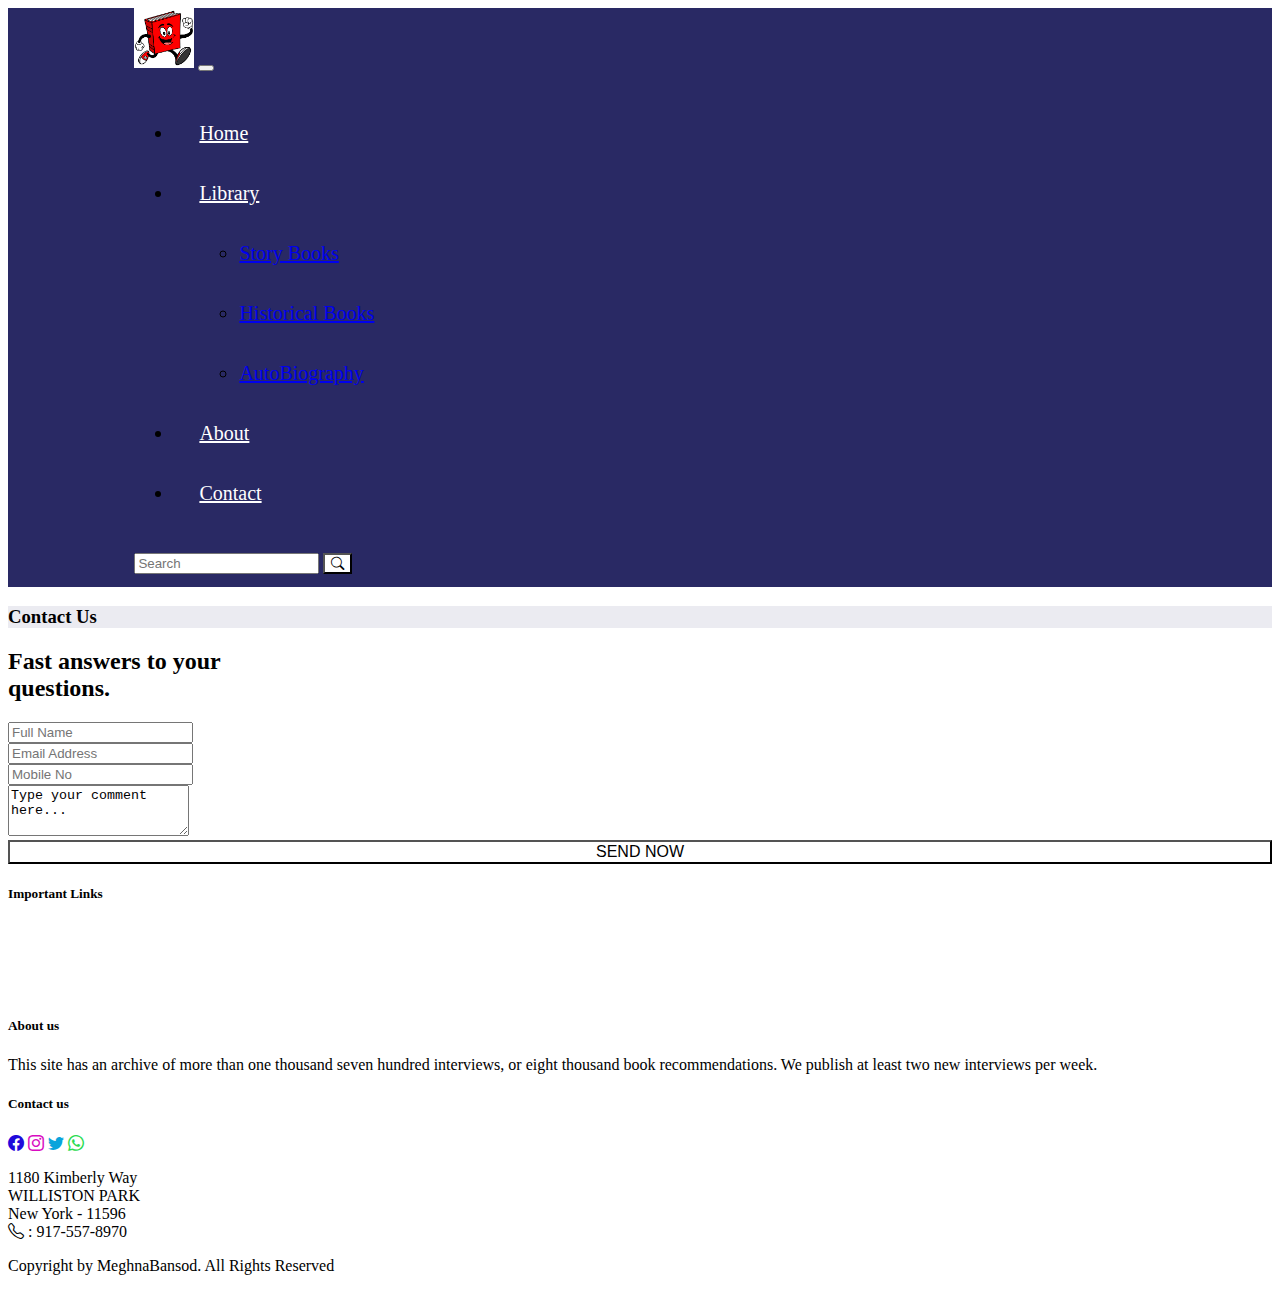
<file: contact.html>
<!doctype html>
<html lang="en">
  <head>
    <meta charset="utf-8">
    <meta name="viewport" content="width=device-width, initial-scale=1">
    <title>contact</title>
    <link href="https://cdn.jsdelivr.net/npm/bootstrap@5.3.0-alpha1/dist/css/bootstrap.min.css" rel="stylesheet" integrity="sha384-GLhlTQ8iRABdZLl6O3oVMWSktQOp6b7In1Zl3/Jr59b6EGGoI1aFkw7cmDA6j6gD" crossorigin="anonymous">
  
    <!-- Bootstrap-icons -->
    <link rel="stylesheet" href="https://cdn.jsdelivr.net/npm/bootstrap-icons@1.10.3/font/bootstrap-icons.css">
    <!-- Style -->
  <link rel="stylesheet" href="style.css">
  </head>
  <body>
    <script src="scipt2.js"></script>


    

    <nav class="navbar navbar-expand-lg  " id="nav_top">
      <div class="container-fluid">
        <a class="navbar-brand" href="#"><img src="logo.png" class="img-fluid" style="width: 60px;"></a>
        <button class="navbar-toggler" type="button" data-bs-toggle="collapse" data-bs-target="#navbarSupportedContent" aria-controls="navbarSupportedContent" aria-expanded="false" aria-label="Toggle navigation">
          <span class="navbar-toggler-icon"></span>
        </button>
        <div class="collapse navbar-collapse" id="navbarSupportedContent">
          <ul class="navbar-nav me-auto mb-2 mb-lg-0">
            <li class="nav-item">
              <a class="nav-link  " aria-current="page" href="index.html">Home</a>
            </li>
           
            <li class="nav-item  dropdown">
              <a class="nav-link dropdown-toggle" href="#" role="button" data-bs-toggle="dropdown" aria-expanded="false">
                Library
              </a>
              <ul class="dropdown-menu">
                <li><a class="dropdown-item" href="story.html">Story Books</a></li>
                <li><a class="dropdown-item" href="historical.html">Historical Books</a></li>
                <li><a class="dropdown-item" href="Biography.html">AutoBiography</a></li>
              </ul>
            </li>
            <li class="nav-item">
              <a class="nav-link" href="about.html">About</a>
            </li>
            <li class="nav-item">
              <a class="nav-link" href="contact.html">Contact</a>
            </li>
          </ul>
          <form class="d-flex" role="search">
            <input class="form-control me-2"  type="search" placeholder="Search" aria-label="Search">
            <button class="btn btn-outline-primary" type="submit"><i class="bi bi-search"></i></button>
          </form>
        </div>
      </div>
    </nav>


    <div class="container-fluid">
        <div class="row justify-content-evenly ">
            <div class="col-md-12 text-center text-black pt-5 pb-5" style="background-color: rgb(235, 235, 241);">
                <h3>Contact Us</h3>
            </div>
        </div>
    </div>



    <div class="container-fluid">
        <div class="row justify-content-evenly ">
            <div class="col-md-12 text-center text-black pt-5 pb-4" >
                <h2>Fast answers to your <br> questions.</h2>
            </div>
        </div>
    </div>



  



    <div class="container-fluid">
        <div class="row justify-content-evenly">
            <div class="col-md-4">
            <div class="mb-3 mt-3" class="name"><input class="form-control" id= "name"type="text" placeholder="Full Name" aria-label="default input example"></div>
            <div class="mb-3" class="mail"> <input class="form-control"  id ="email"type="text" placeholder="Email Address" aria-label="default input example"></div>
            <div class="mb-3" class="mobile"><input class="form-control" id= "mobile"type="text" placeholder="Mobile No" aria-label="default input example"></div>


            <div class="mb-3">
            <label for="exampleFormControlTextarea1" class="form-label"></label>
            <textarea class="form-control" id="msg"id="exampleFormControlTextarea1" rows="3">Type your comment here...</textarea>
            </div>

            </div>
        </div>
    </div>

    <div class="container-fluid">
        <div class="row justify-content-evenly">
            <div class="col-md-4 mb-5">
                <button type="button" class="btn btn-secondary"  onclick="message()" id="bt">SEND NOW</button>
                <div class="message text-center">
                  <div class="success" id="success">Your Message Successfully Sent!</div>
                  <div class="danger" id="danger">Feilds Can't be Empty!</div>
              </div>

            </div>
        </div>
    </div>


  





      <div class="row justify-content-evenly bg-dark bg-secondary">

        <div class="col-md-2 text-white" style="text-decoration: none;">
          <h5 class="pt-4">Important Links</h5>
        <p>
          <a href="#"   style="text-decoration: none; color: white;">Home</a> <br>
          <a href="#"   style="text-decoration: none; color: white;">Library</a><br>
          <a href="#"   style="text-decoration: none; color: white;">About</a><br>
          <a href="#"   style="text-decoration: none; color: white;">Contact</a><br>
        </p>
      </div>
      
        <div class="col-md-2  text-white">
          <h5 class="pt-4">About us</h5>
          <p>This site has an archive of more than one thousand seven hundred interviews, or eight thousand book recommendations. We publish at least two new interviews per week.</p>
      
      
        </div>
      
        <div class="col-md-2 text-white">
          <h5 class="pt-4">Contact us</h5>
          <i class="bi bi-facebook" id= "a" class="bc"></i>
          <i class="bi bi-instagram"  id= "c"  class="bc"></i>
          <i class="bi bi-twitter"   id= "b" class="bc"></i>
          <i class="bi bi-whatsapp"  id= "d"  class="bc"></i>
          <p>
            1180 Kimberly Way<br>
            WILLISTON PARK <br>
            New York - 11596 <br>
            <i class="bi bi-telephone"></i> : 917-557-8970
          </p>
       </div>
      
       <div class="col-md-12 text-white text-center bg-secondary pt-1"><p>Copyright by MeghnaBansod. All Rights Reserved</p></div>
      
      
      
        
       </div>
   
    <script src="https://cdn.jsdelivr.net/npm/bootstrap@5.3.0-alpha1/dist/js/bootstrap.bundle.min.js" integrity="sha384-w76AqPfDkMBDXo30jS1Sgez6pr3x5MlQ1ZAGC+nuZB+EYdgRZgiwxhTBTkF7CXvN" crossorigin="anonymous"></script>
  </body>
</html>
</file>
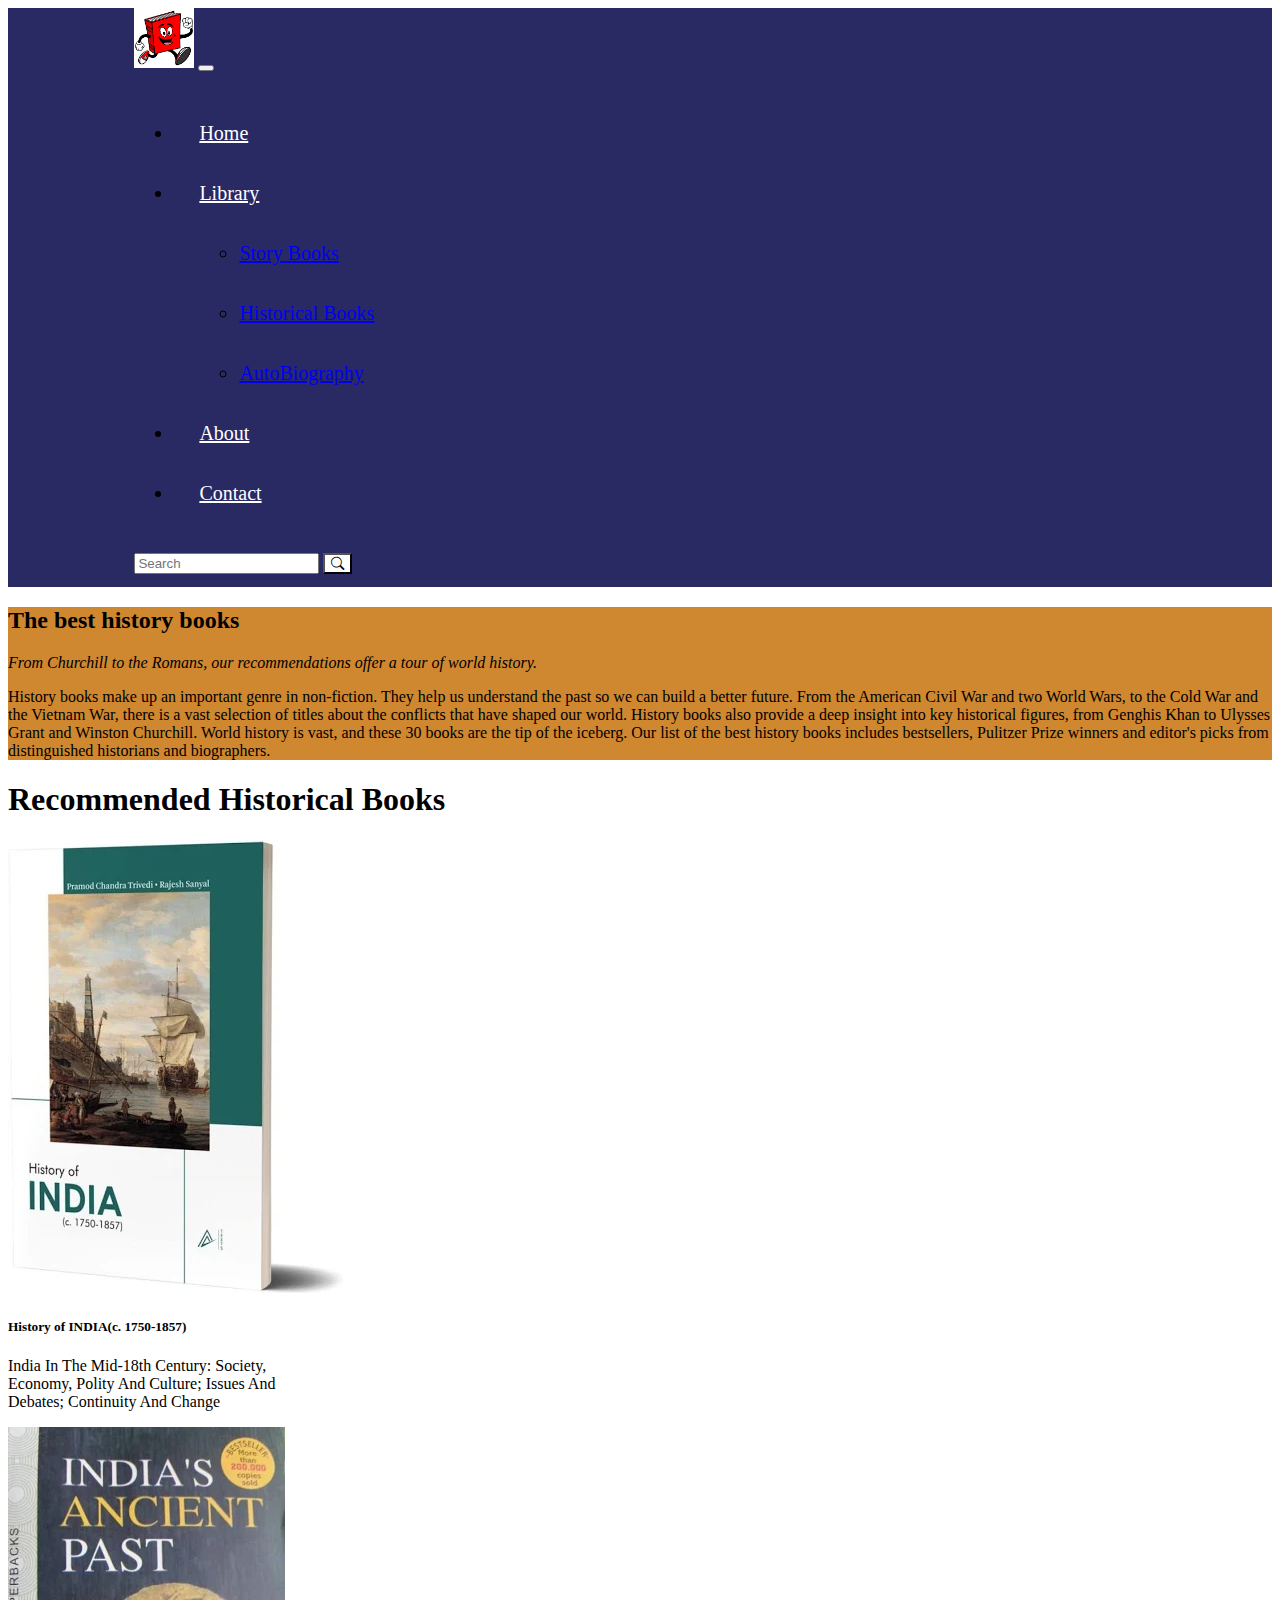
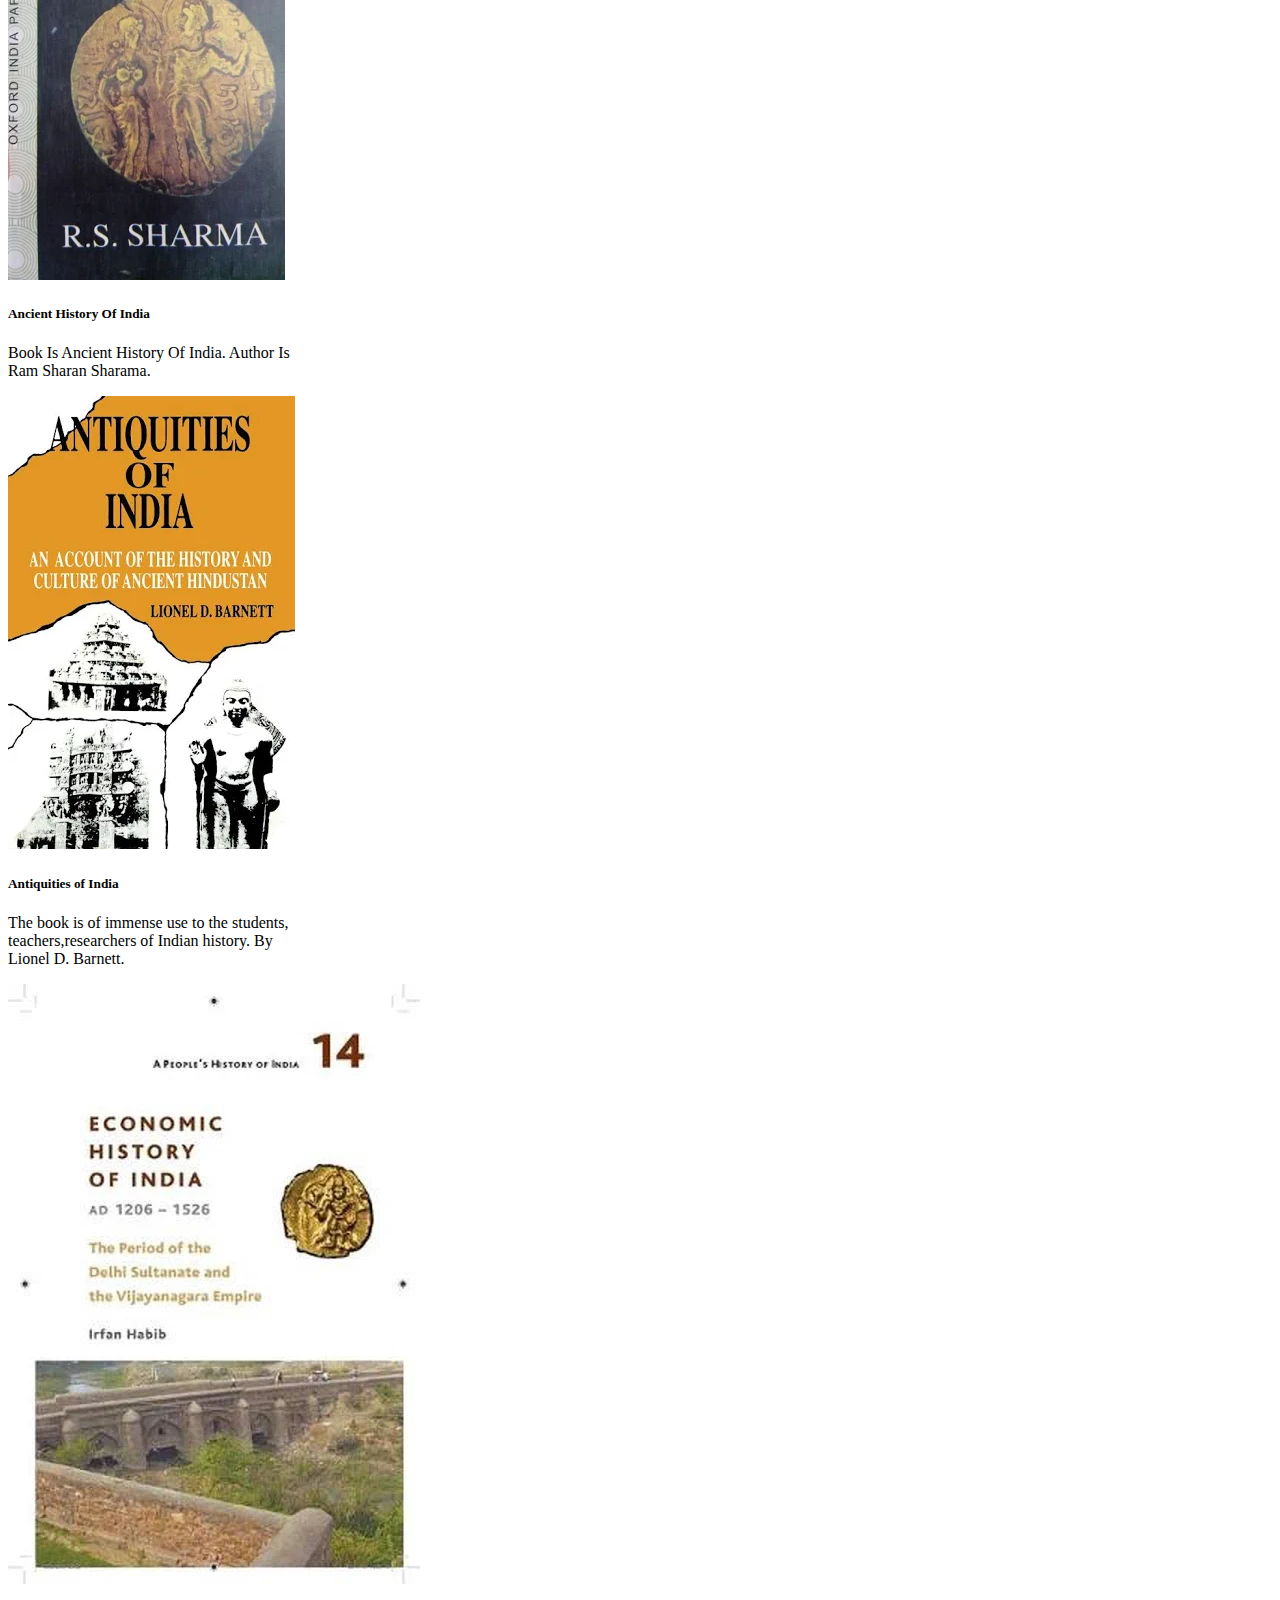
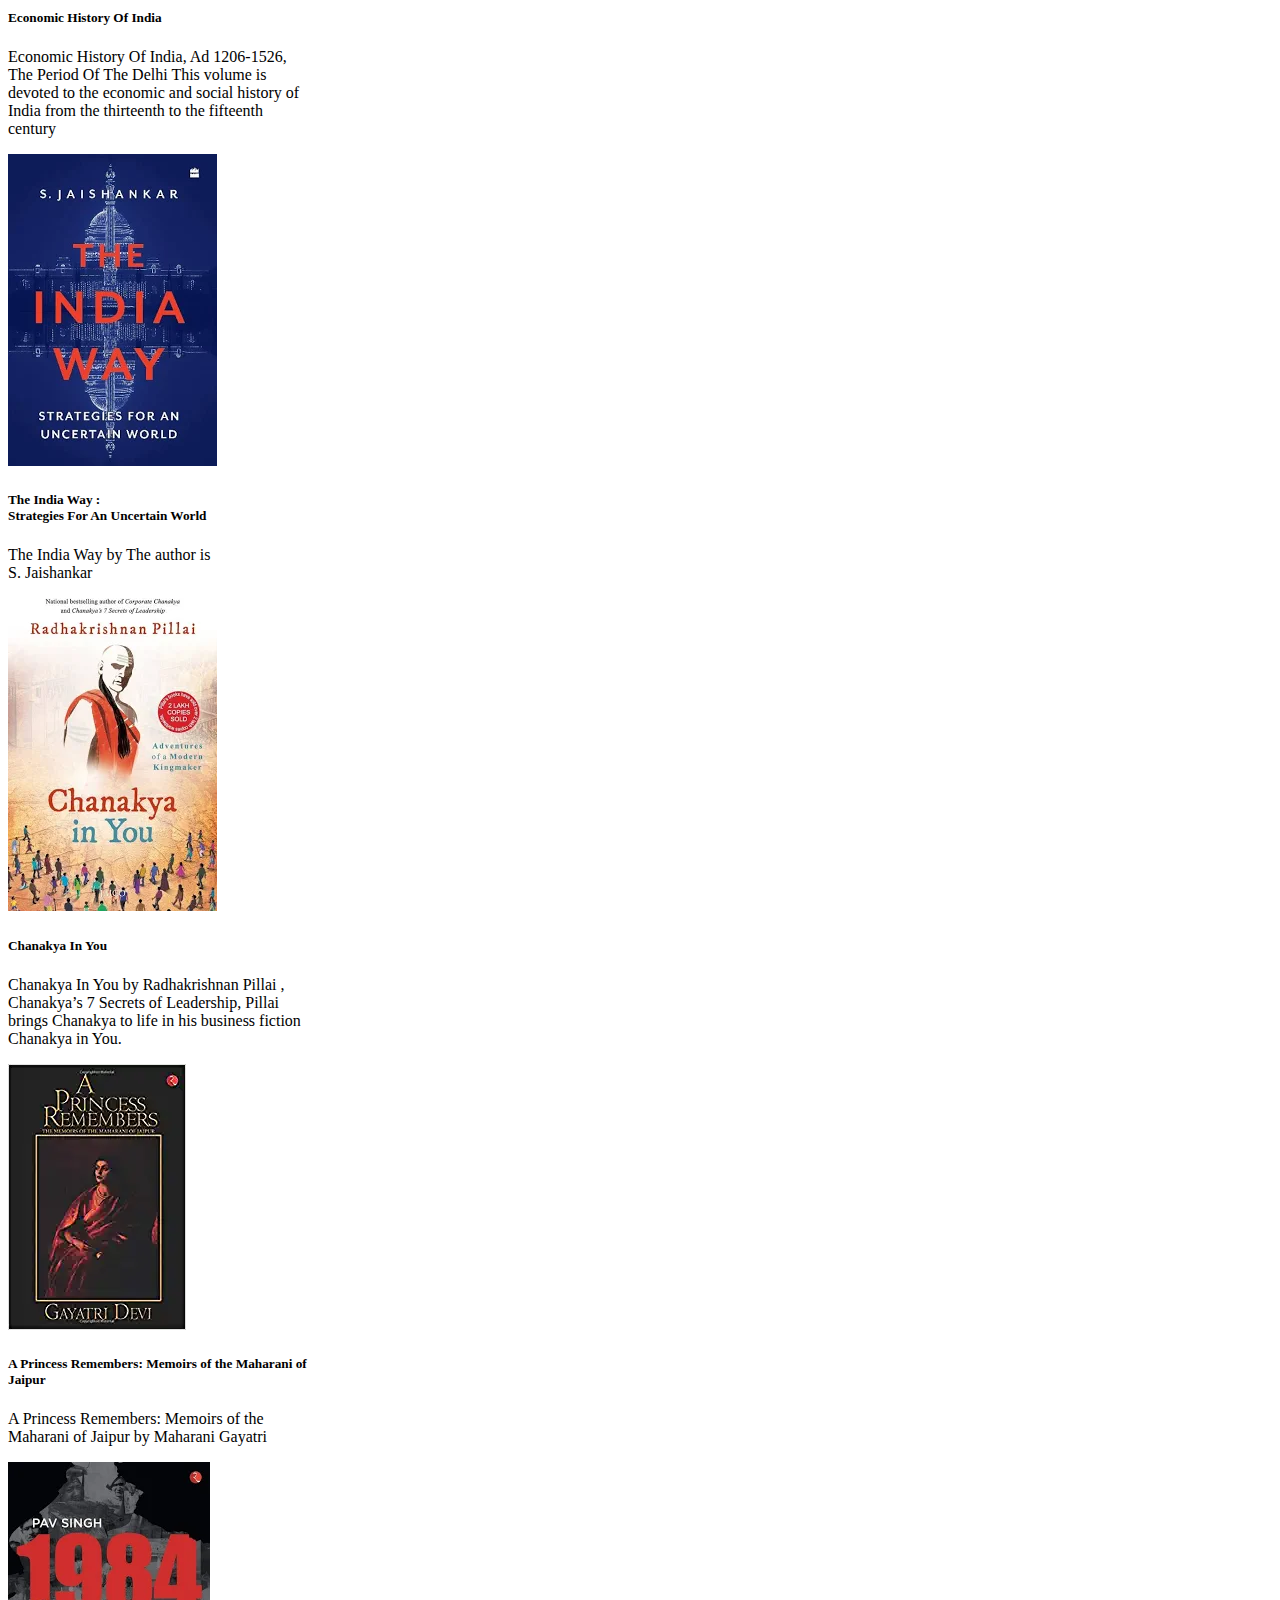
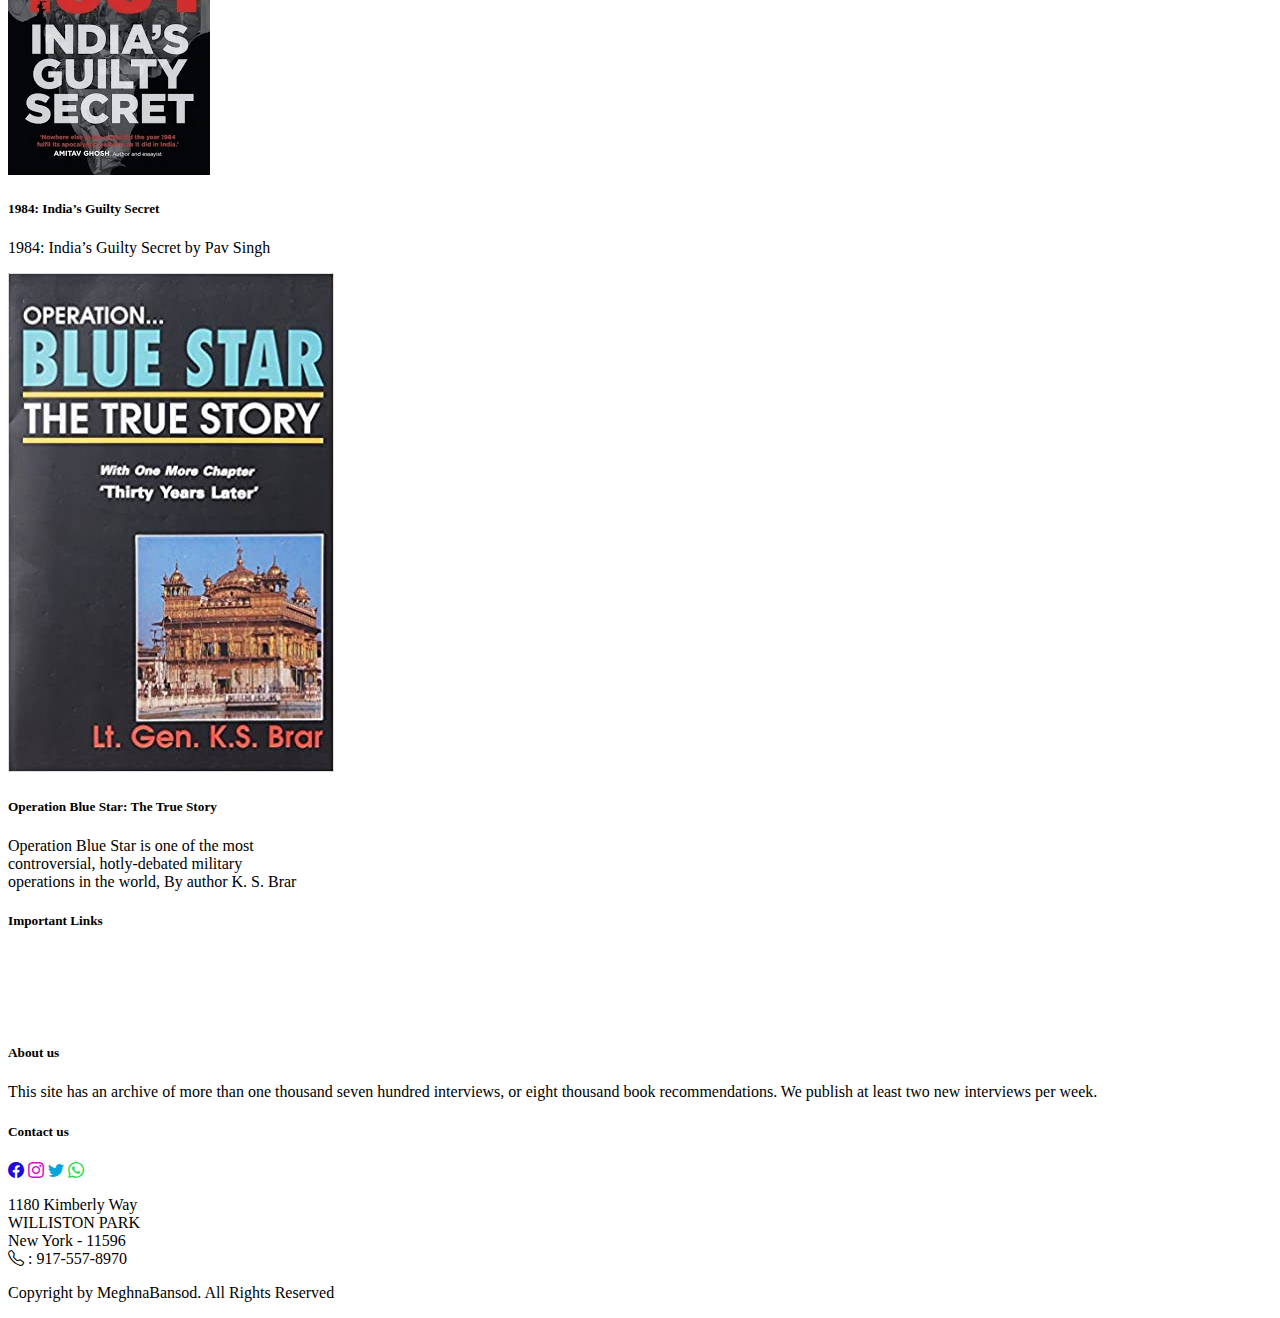
<file: historical.html>
<!doctype html>
<html lang="en">
  <head>
    <meta charset="utf-8">
    <meta name="viewport" content="width=device-width, initial-scale=1">
    <title>Historical</title>
    <link href="https://cdn.jsdelivr.net/npm/bootstrap@5.3.0-alpha1/dist/css/bootstrap.min.css" rel="stylesheet" integrity="sha384-GLhlTQ8iRABdZLl6O3oVMWSktQOp6b7In1Zl3/Jr59b6EGGoI1aFkw7cmDA6j6gD" crossorigin="anonymous">
  
  
    <!-- Bootstrap-icons -->
    <link rel="stylesheet" href="https://cdn.jsdelivr.net/npm/bootstrap-icons@1.10.3/font/bootstrap-icons.css">
      <!-- Style -->
  <link rel="stylesheet" href="style.css">
  </head>
  <body>
    

    <nav class="navbar navbar-expand-lg  " id="nav_top">
        <div class="container-fluid">
          <a class="navbar-brand" href="#"><img src="logo.png" class="img-fluid" style="width: 60px;"></a>
          <button class="navbar-toggler" type="button" data-bs-toggle="collapse" data-bs-target="#navbarSupportedContent" aria-controls="navbarSupportedContent" aria-expanded="false" aria-label="Toggle navigation">
            <span class="navbar-toggler-icon"></span>
          </button>
          <div class="collapse navbar-collapse" id="navbarSupportedContent">
            <ul class="navbar-nav me-auto mb-2 mb-lg-0">
              <li class="nav-item">
                <a class="nav-link  " aria-current="page" href="index.html">Home</a>
              </li>
             
              <li class="nav-item  dropdown">
                <a class="nav-link dropdown-toggle" href="#" role="button" data-bs-toggle="dropdown" aria-expanded="false">
                  Library
                </a>
                <ul class="dropdown-menu">
                  <li><a class="dropdown-item" href="story.html">Story Books</a></li>
                  <li><a class="dropdown-item" href="historical.html">Historical Books</a></li>
                  <li><a class="dropdown-item" href="Biography.html">AutoBiography</a></li>
                </ul>
              </li>
              <li class="nav-item">
                <a class="nav-link" href="about.html">About</a>
              </li>
              <li class="nav-item">
                <a class="nav-link" href="contact.html">Contact</a>
              </li>
            </ul>
            <form class="d-flex" role="search">
              <input class="form-control me-2"  type="search" placeholder="Search" aria-label="Search">
              <button class="btn btn-outline-primary" type="submit"><i class="bi bi-search"></i></button>
            </form>
          </div>
        </div>
      </nav>




      <div class="container-fluid" style="background-color: rgb(207 135 48);">
        <div class="row justify-content-evenly">
          <div class="col-md-9 mt-3 mb-3 pt-4 pb-7" >

            <h2 class="pb-4">The best history books </h2>
            <p><em>From Churchill to the Romans, our recommendations offer a tour of world history.</em></p>
            <p>History books make up an important genre in non-fiction. They help us understand the past so we can build a better future. From the American Civil War and two World Wars, to the Cold War and the Vietnam War, there is a vast selection of titles about the conflicts that have shaped our world. History books also provide a deep insight into key historical figures, from Genghis Khan to Ulysses Grant and Winston Churchill. World history is vast, and these 30 books are the tip of the iceberg. Our list of the best history books includes bestsellers, Pulitzer Prize winners and editor's picks from distinguished historians and biographers.</p>
          </div>
        </div>
      </div>


      <div class="container-fluid">
        <div class="row justify-content-evenly">
          <div class="col-md-9 mt-3 mb-3 pt-4 pb-7">
            <h1 class="pb-4">Recommended Historical Books</h1>
          </div>
        </div>
      </div>

<div class="container-fluid">
    <div class="row justify-content-evenly " >
        <div class="col-md-2 mt-3 mb-3 pt-4 pb-7">
            <div class="card" style="width: 19rem;">
                <img src="Images/h1.jpeg"  class="img-fluid" class="card-img-top" alt="...">
                <div class="card-body">
                  <h5 class="card-title">History of INDIA(c. 1750-1857)</h5>
                  <p class="card-text">India In The Mid-18th Century: Society, Economy, Polity And Culture; Issues And Debates; Continuity And Change

                  </p>
                </div>
              </div>

        </div>


        <div class="col-md-2 mt-3 mb-3 pt-4 pb-7">
            <div class="card" style="width: 19rem;">
                <img src="Images/h2.jpeg" class="img-fluid" class="card-img-top" alt="...">
                <div class="card-body">
                  <h5 class="card-title">	
                    Ancient History Of India
                  </h5>
                  <p class="card-text">Book Is Ancient History Of India. Author Is Ram Sharan Sharama.  </p>
                </div>
              </div>
            
        </div>


        <div class="col-md-2 mt-3 mb-3 pt-4 pb-7">
            <div class="card" style="width: 19rem;">
                <img src="Images/h3.jpeg" class="img-fluid" class="card-img-top" alt="...">
                <div class="card-body">
                  <h5 class="card-title">Antiquities of India</h5>
                  <p class="card-text">The book is of immense use to the students, teachers,researchers of Indian history. By
                    Lionel D. Barnett.
                </p>
                </div>
              </div>
            
        </div>


    </div>
</div> 



<div class="container-fluid">
    <div class="row justify-content-evenly" >
        <div class="col-md-2 mt-3 mb-3 pt-4 pb-7">
            <div class="card" style="width: 19rem;">
                <img src="Images/h4.jpeg" class="img-fluid" class="card-img-top" alt="...">
                <div class="card-body">
                  <h5 class="card-title"> Economic History Of India</h5>
                  <p class="card-text">	
                    Economic History Of India, Ad 1206-1526, The Period Of The Delhi
                    This volume is devoted to the economic and social history of India from the thirteenth to the fifteenth century</p>
                </div>
              </div>

        </div>


        <div class="col-md-2 mt-3 mb-3 pt-4 pb-7">
            <div class="card" style="width: 19rem;">
                <img src="Images/h5.jpeg" class="img-fluid" class="card-img-top" alt="...">
                <div class="card-body">
                  <h5 class="card-title">The India Way : <br >Strategies For An Uncertain World</h5>
                  <p class="card-text">The India Way by The author is <br> S. Jaishankar
                    </p>
                </div>
              </div>
            
        </div>


        <div class="col-md-2 mt-3 mb-3 pt-4 pb-7">
            <div class="card" style="width: 19rem;">
                <img src="Images/h6.jpeg" class="img-fluid" class="card-img-top" alt="...">
                <div class="card-body">
                  <h5 class="card-title">Chanakya In You
                </h5>
                  <p class="card-text">Chanakya In You
                    by Radhakrishnan Pillai , Chanakya’s 7 Secrets of Leadership, Pillai brings Chanakya to life in his business fiction Chanakya in You. </p>
                </div>
              </div>
            
        </div>


    </div>
</div>



<div class="container-fluid">
    <div class="row justify-content-evenly" >
        <div class="col-md-2 mt-3 mb-3 pt-4 pb-7">
            <div class="card" style="width: 19rem;">
                <img src="Images/h7.jpeg" class="img-fluid" class="card-img-top" alt="...">
                <div class="card-body">
                  <h5 class="card-title">A Princess Remembers: Memoirs of the Maharani of Jaipur
                </h5>
                  <p class="card-text">A Princess Remembers: Memoirs of the Maharani of Jaipur
                    by Maharani Gayatri
                    </p>
                </div>
              </div>

        </div>


        <div class="col-md-2 mt-3 mb-3 pt-4 pb-7">
            <div class="card" style="width: 19rem;">
                <img src="Images/h8.jpeg" class="img-fluid" class="card-img-top" alt="...">
                <div class="card-body">
                  <h5 class="card-title">1984: India’s Guilty Secret
                  </h5>
                  <p class="card-text"> 1984: India’s Guilty Secret
                    by Pav Singh</p>
                </div>
              </div>
            
        </div>


        <div class="col-md-2 mt-3 mb-3 pt-4 pb-7">
            <div class="card" style="width: 19rem;">
                <img src="Images/h9.jpeg" class="img-fluid" class="card-img-top" alt="...">
                <div class="card-body">
                  <h5 class="card-title">Operation Blue Star: The True Story</h5>
                  <p class="card-text">Operation Blue Star is one of the most controversial, hotly-debated military operations in the world, By author K. S. Brar 
                  </p>
                </div>
              </div>
            
        </div>


    </div>
</div>











      <div class="row justify-content-evenly bg-dark bg-secondary">

        <div class="col-md-2 text-white" style="text-decoration: none;">
          <h5 class="pt-4">Important Links</h5>
        <p>
          <a href="#"   style="text-decoration: none; color: white;">Home</a> <br>
          <a href="#"   style="text-decoration: none; color: white;">Library</a><br>
          <a href="#"   style="text-decoration: none; color: white;">About</a><br>
          <a href="#"   style="text-decoration: none; color: white;">Contact</a><br>
        </p>
      </div>
      
        <div class="col-md-2  text-white">
          <h5 class="pt-4">About us</h5>
          <p>This site has an archive of more than one thousand seven hundred interviews, or eight thousand book recommendations. We publish at least two new interviews per week.</p>
      
      
        </div>
      
        <div class="col-md-2 text-white">
          <h5 class="pt-4">Contact us</h5>
          <i class="bi bi-facebook" id= "a" class="bc"></i>
          <i class="bi bi-instagram"  id= "c"  class="bc"></i>
          <i class="bi bi-twitter"   id= "b" class="bc"></i>
          <i class="bi bi-whatsapp"  id= "d"  class="bc"></i>
          <p>
            1180 Kimberly Way<br>
            WILLISTON PARK <br>
            New York - 11596 <br>
            <i class="bi bi-telephone"></i> : 917-557-8970
          </p>
       </div>
      
       <div class="col-md-12 text-white text-center bg-secondary pt-1"><p>Copyright by MeghnaBansod. All Rights Reserved</p></div>
      
      
      
        
       </div>
   
    <script src="https://cdn.jsdelivr.net/npm/bootstrap@5.3.0-alpha1/dist/js/bootstrap.bundle.min.js" integrity="sha384-w76AqPfDkMBDXo30jS1Sgez6pr3x5MlQ1ZAGC+nuZB+EYdgRZgiwxhTBTkF7CXvN" crossorigin="anonymous"></script>
  </body>
</html>
</file>
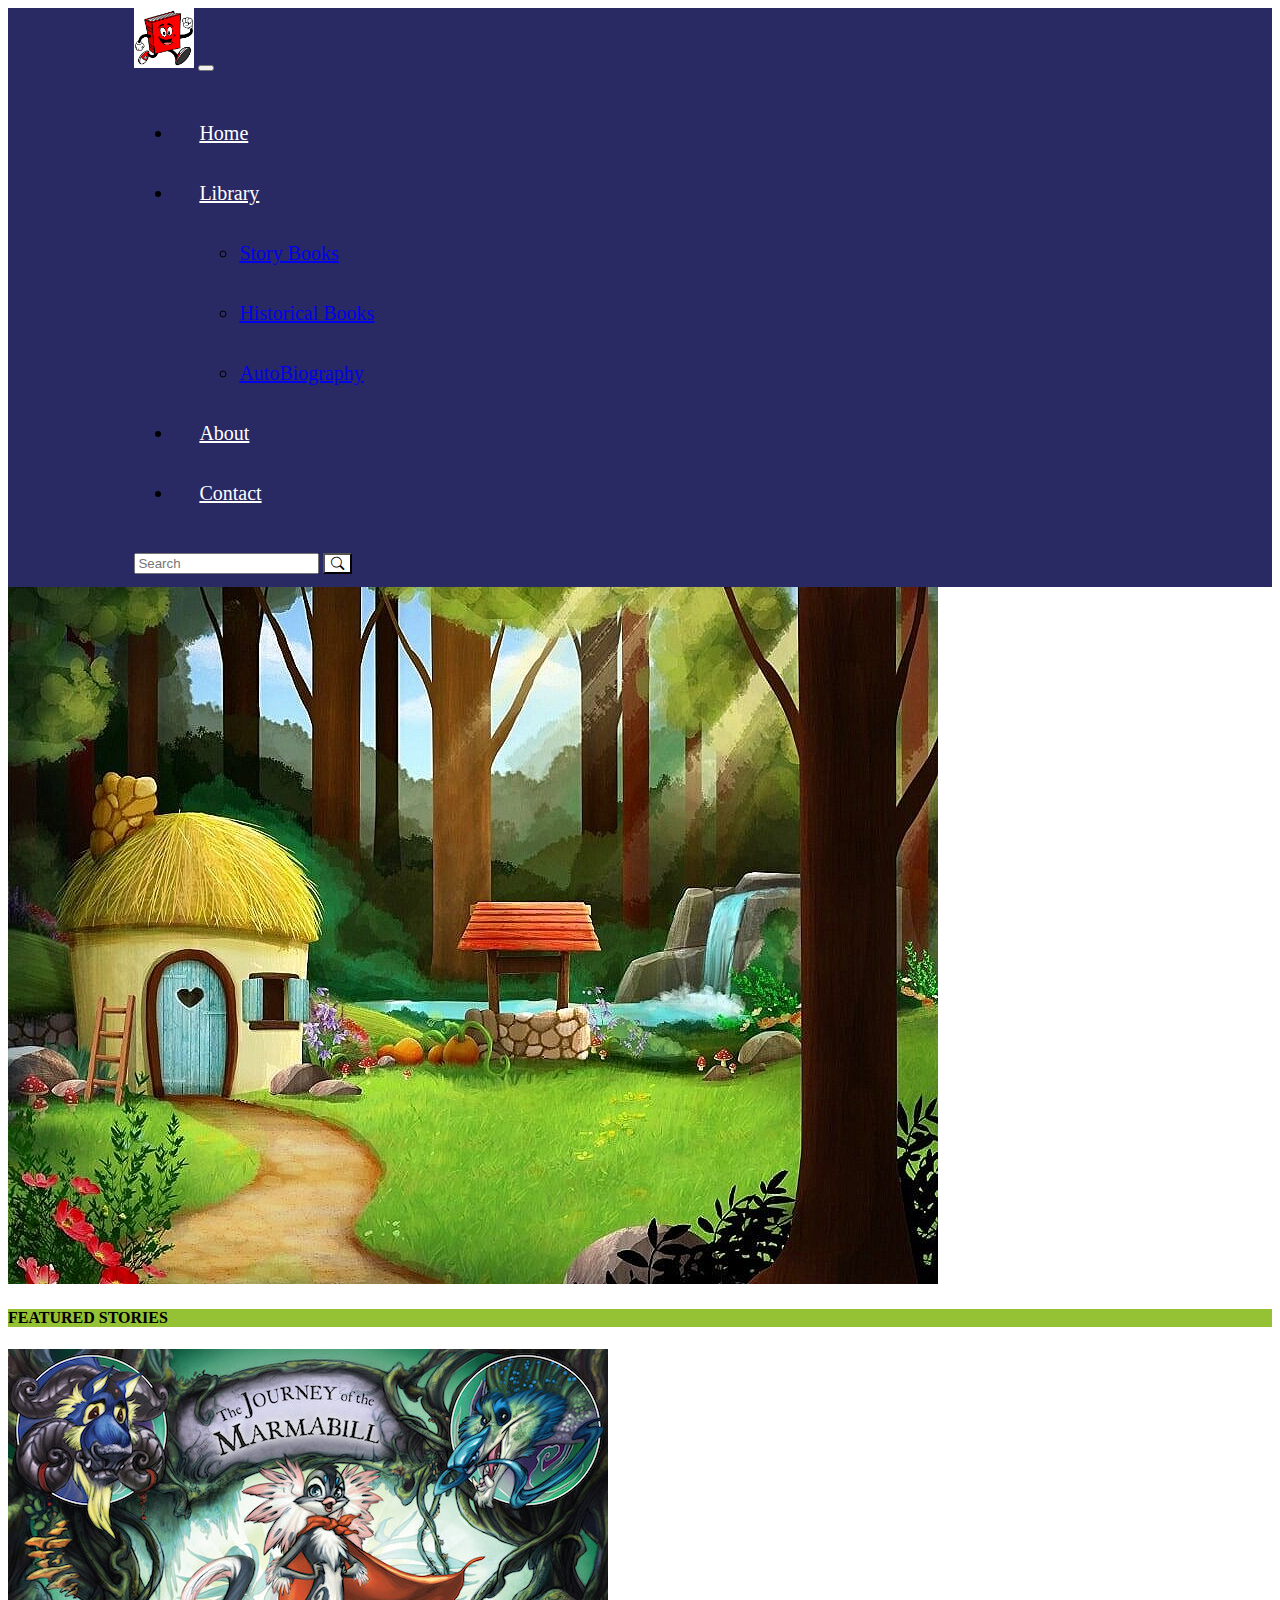
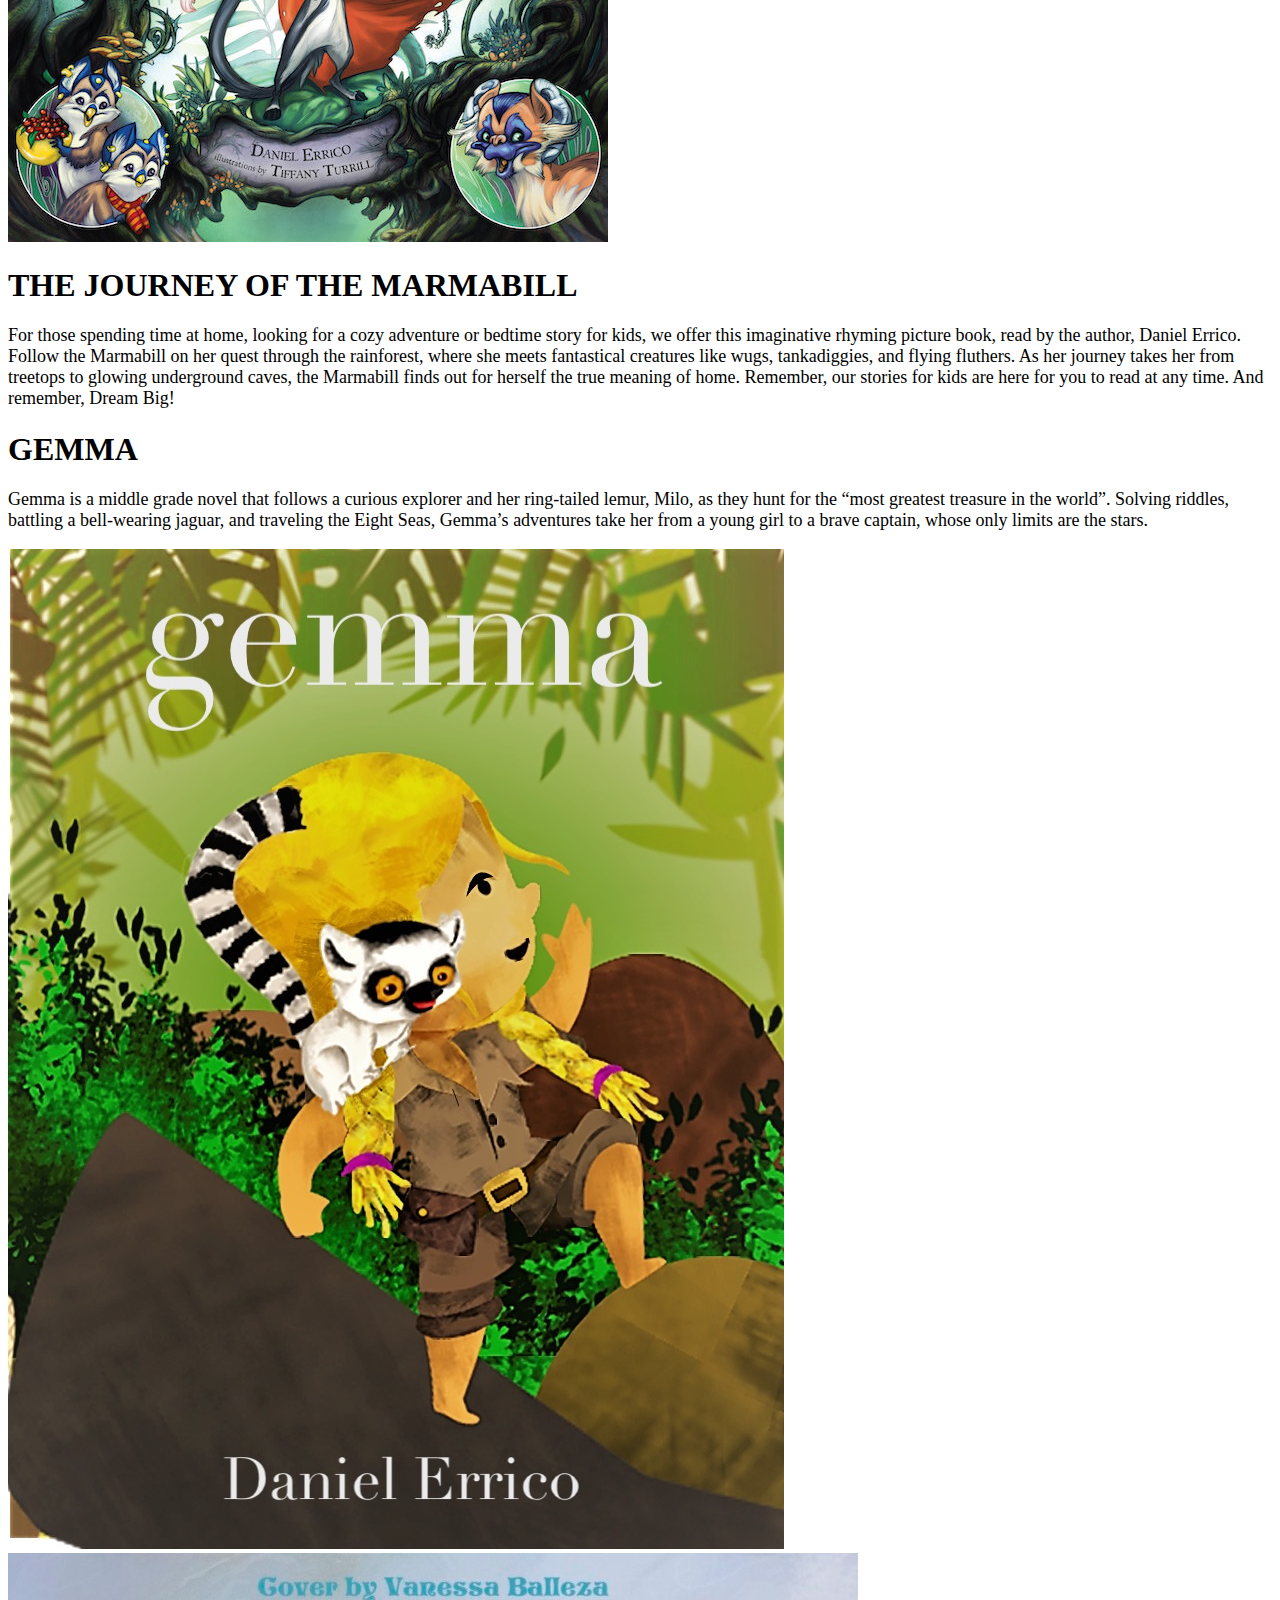
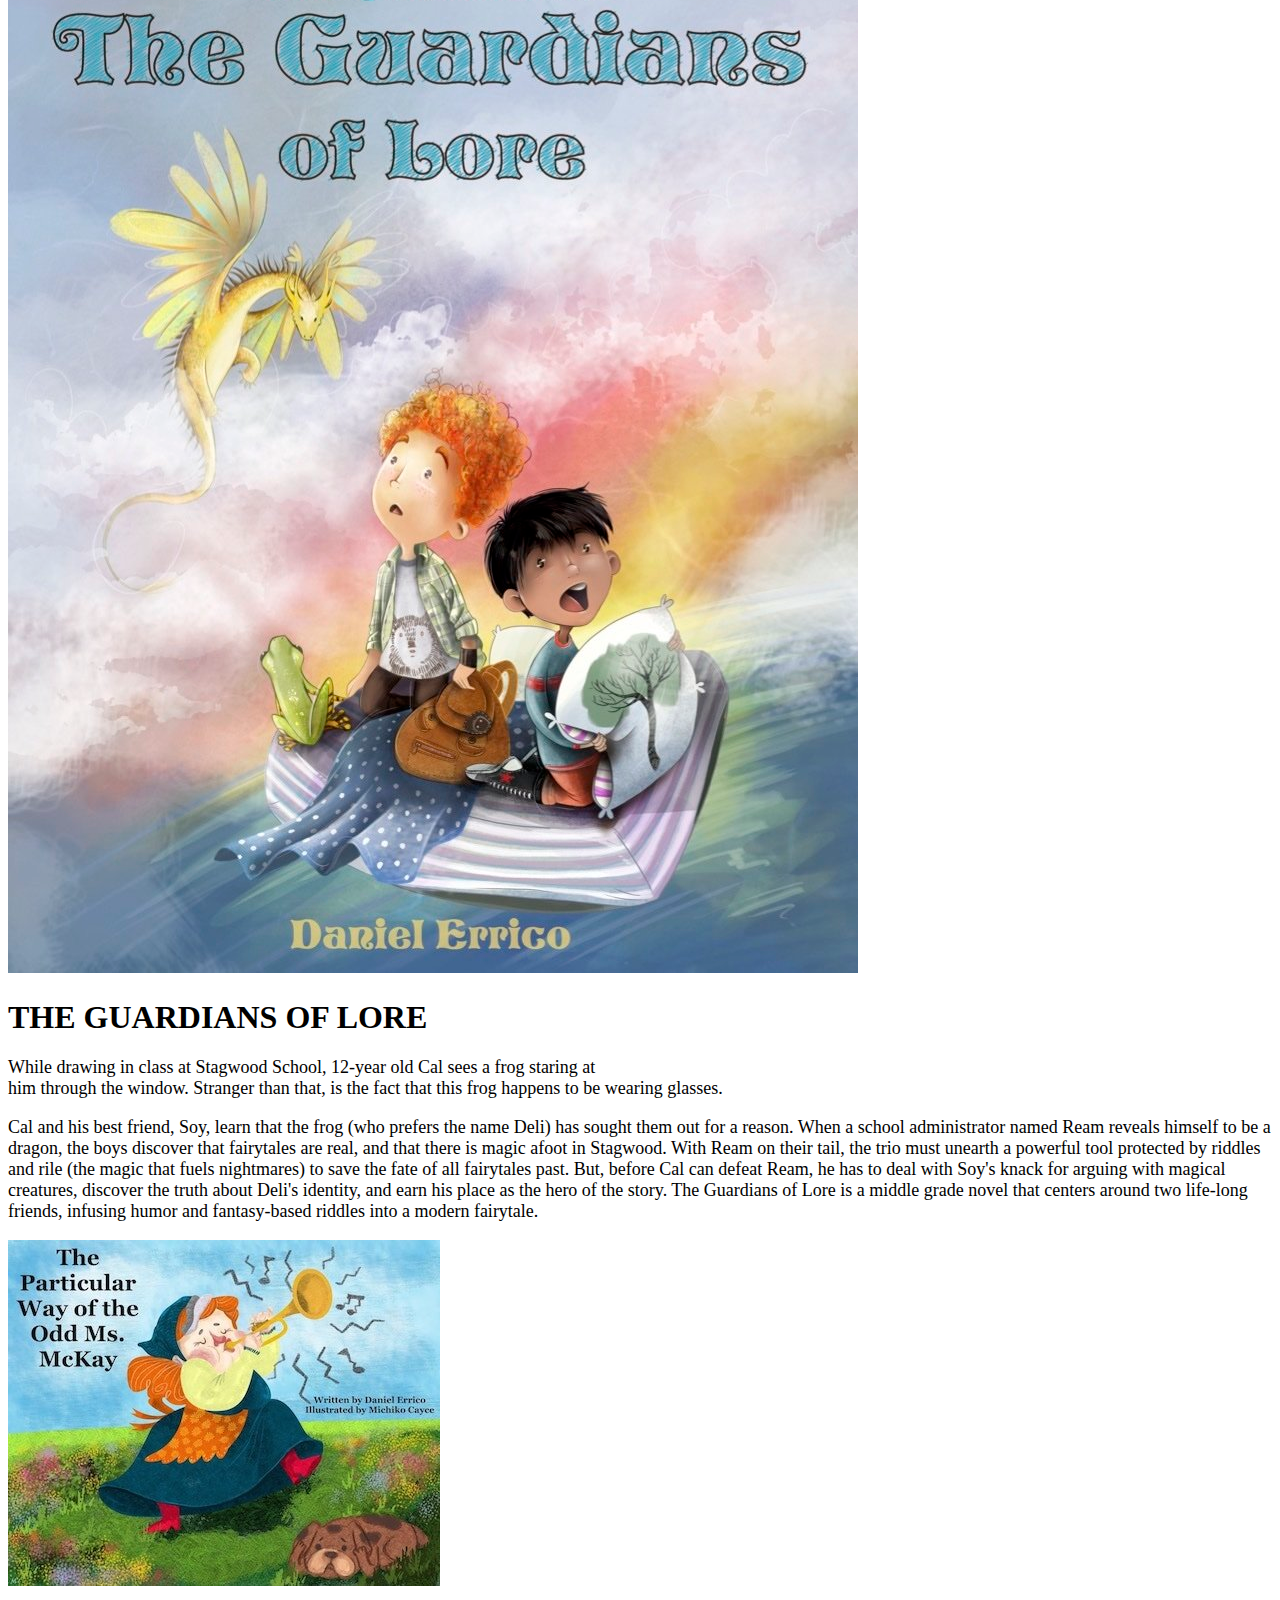
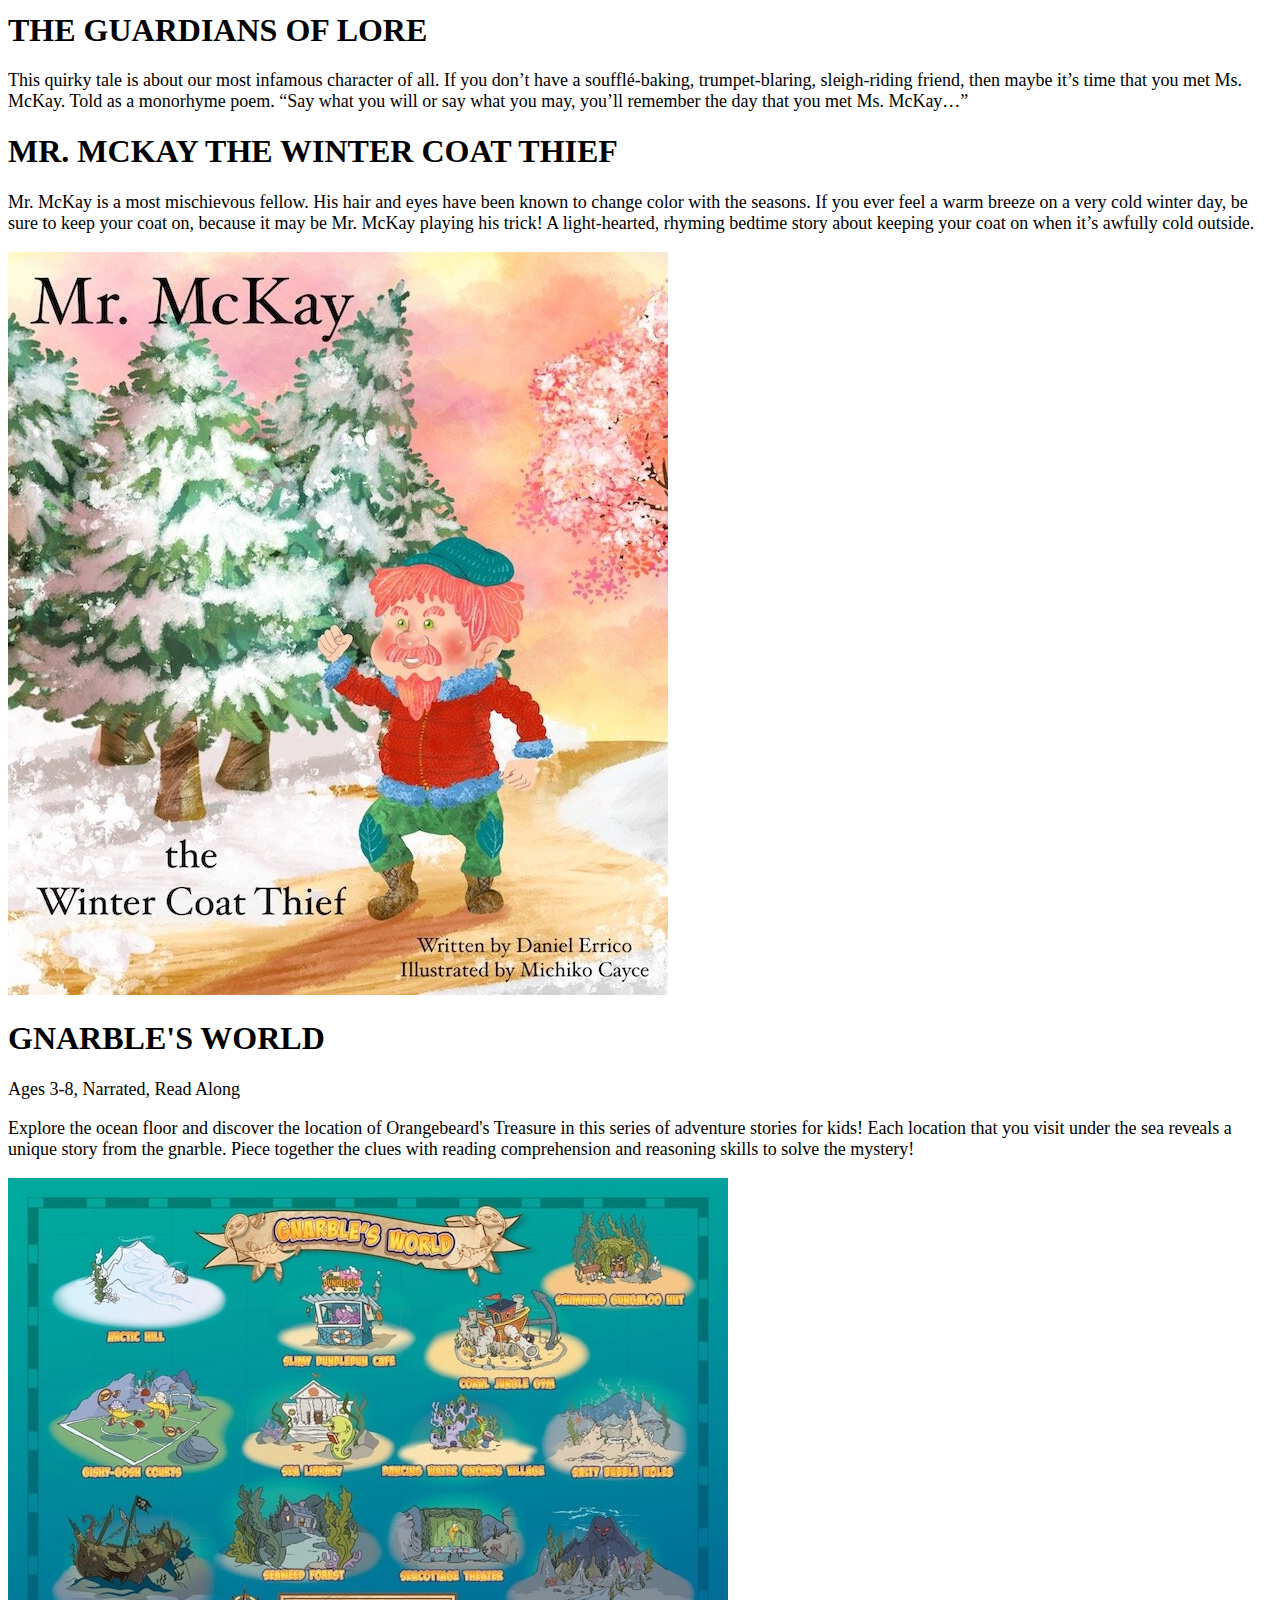
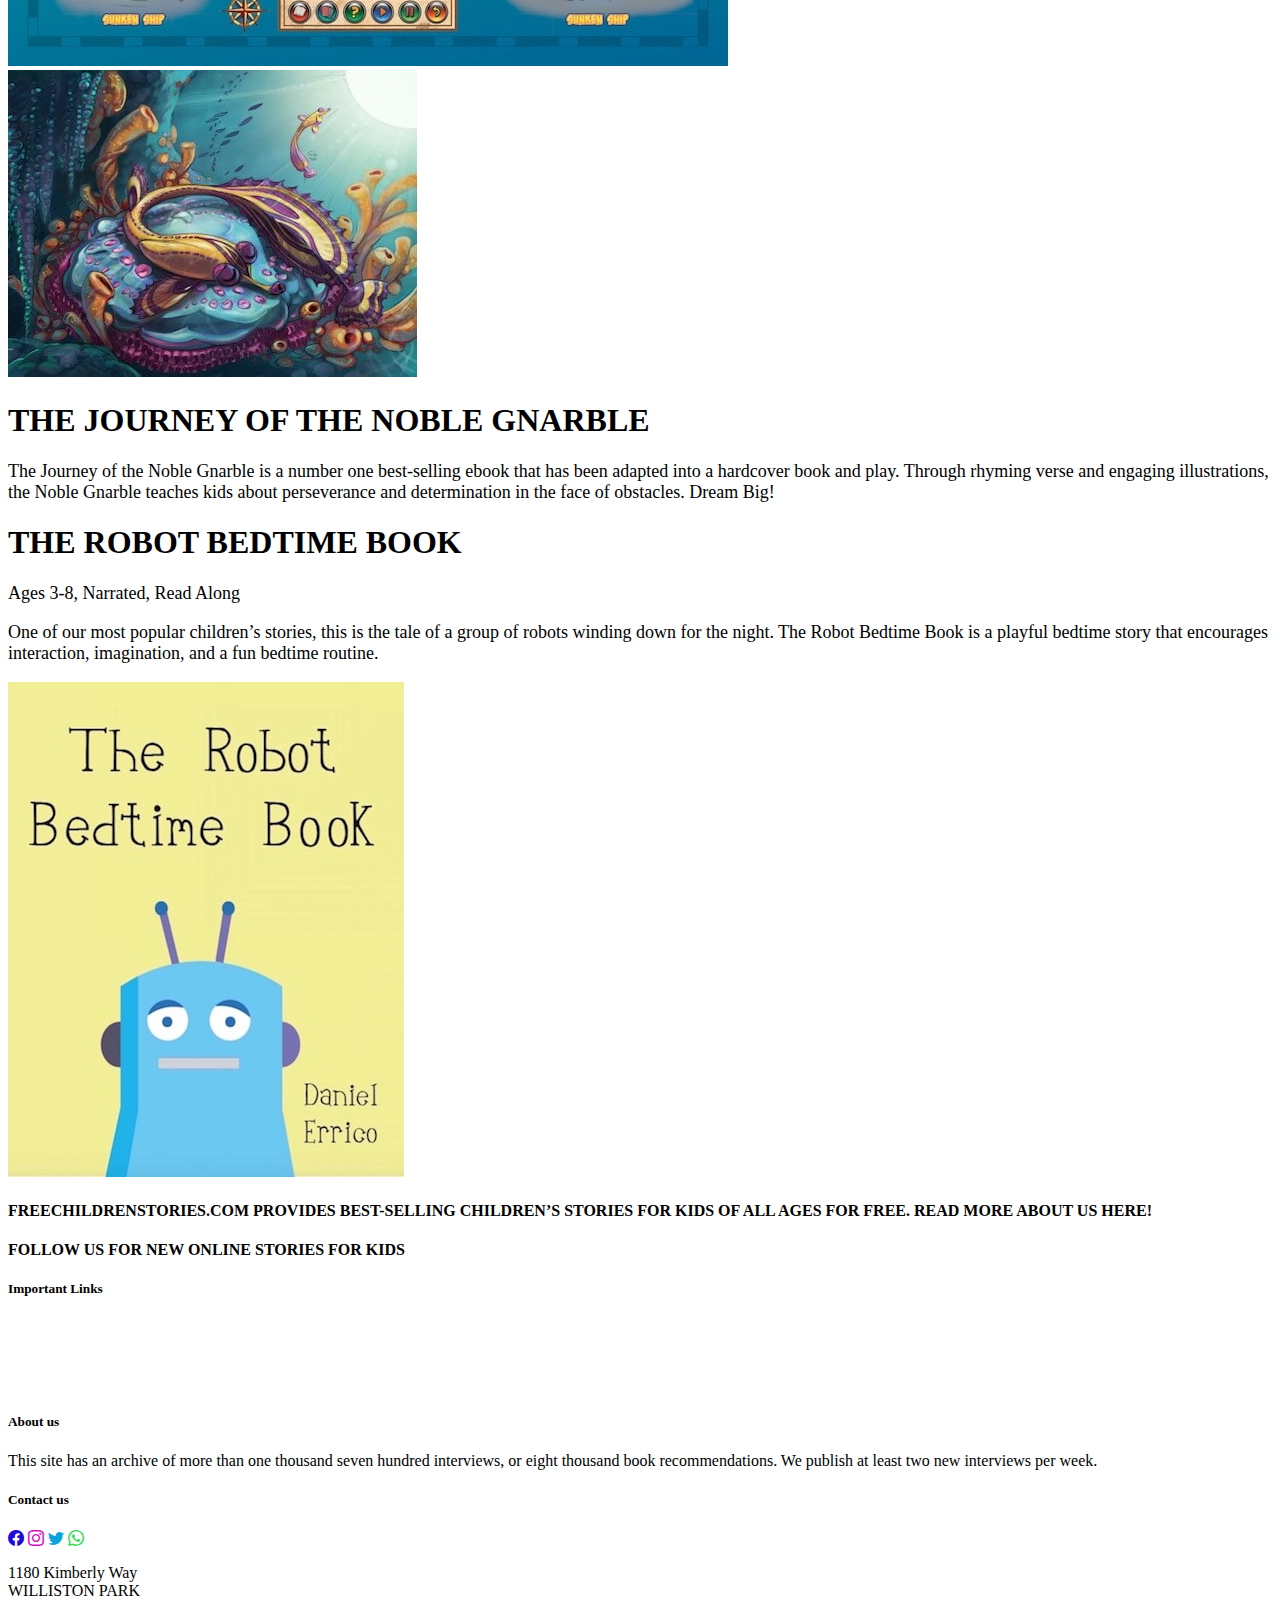
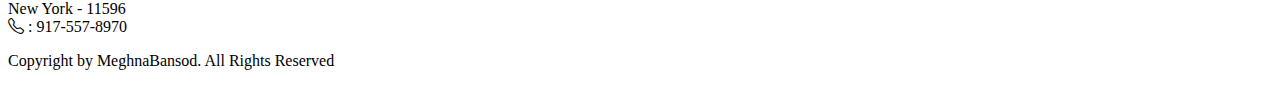
<file: story.html>
<!doctype html>
<html lang="en">
  <head>
    <meta charset="utf-8">
    <meta name="viewport" content="width=device-width, initial-scale=1">
    <title>StoryBooks</title>
    <link href="https://cdn.jsdelivr.net/npm/bootstrap@5.3.0-alpha1/dist/css/bootstrap.min.css" rel="stylesheet" integrity="sha384-GLhlTQ8iRABdZLl6O3oVMWSktQOp6b7In1Zl3/Jr59b6EGGoI1aFkw7cmDA6j6gD" crossorigin="anonymous">
  
    <!-- Bootstrap-icons -->
    <link rel="stylesheet" href="https://cdn.jsdelivr.net/npm/bootstrap-icons@1.10.3/font/bootstrap-icons.css">
    <!-- Style -->
  <link rel="stylesheet" href="style.css">
  </head>
  <body>

    

    <nav class="navbar navbar-expand-lg  " id="nav_top">
      <div class="container-fluid">
        <a class="navbar-brand" href="#"><img src="logo.png" class="img-fluid" style="width: 60px;"></a>
        <button class="navbar-toggler" type="button" data-bs-toggle="collapse" data-bs-target="#navbarSupportedContent" aria-controls="navbarSupportedContent" aria-expanded="false" aria-label="Toggle navigation">
          <span class="navbar-toggler-icon"></span>
        </button>
        <div class="collapse navbar-collapse" id="navbarSupportedContent">
          <ul class="navbar-nav me-auto mb-2 mb-lg-0">
            <li class="nav-item">
              <a class="nav-link  " aria-current="page" href="index.html">Home</a>
            </li>
           
            <li class="nav-item  dropdown">
              <a class="nav-link dropdown-toggle" href="#" role="button" data-bs-toggle="dropdown" aria-expanded="false">
                Library
              </a>
              <ul class="dropdown-menu">
                <li><a class="dropdown-item" href="story.html">Story Books</a></li>
                <li><a class="dropdown-item" href="historical.html">Historical Books</a></li>
                <li><a class="dropdown-item" href="Biography.html">AutoBiography</a></li>
              </ul>
            </li>
            <li class="nav-item">
              <a class="nav-link" href="about.html">About</a>
            </li>
            <li class="nav-item">
              <a class="nav-link" href="contact.html">Contact</a>
            </li>
          </ul>
          <form class="d-flex" role="search">
            <input class="form-control me-2"  type="search" placeholder="Search" aria-label="Search">
            <button class="btn btn-outline-primary" type="submit"><i class="bi bi-search"></i></button>
          </form>
        </div>
      </div>
    </nav>


    <div class="container">
      <div class="row justify-content-evenly">
        <div class="col-md-8 mt-1">
          <img src="Images/i1.jpeg"  class ="img-fluid "  alt="" >
        </div>
      </div>
    </div>

    <div class="container-fluid">
      <div class="row">
        <div class="col-md-12 mt-3 mb-3 pt-3 pb-7 text-center" style="background-color: #95c235;">
          <h4 >FEATURED STORIES</h4>
        </div>
      </div>
    </div>


    

    <div class="container-fluid">
      <div class="row justify-content-evenly">
        <div class="col-md-5 mt-3 mb-3 pt-4 pb-7">
    <img src="Images/s1.jpeg" class= "img-fluid" alt="" >

          

        </div>

        <div class="col-md-5 mt-3 mb-3 pt-4 pb-7 text-center">
          <h1 class="pb-4" >THE JOURNEY OF THE MARMABILL</h1>
        <p class="pb-4" style="font-size: large; " >For those spending time at home, looking for a cozy adventure or bedtime story for kids, we offer this imaginative rhyming picture book, read by the author, Daniel Errico. Follow the Marmabill on her quest through the rainforest, where she meets fantastical creatures like wugs, tankadiggies, and flying fluthers. As her journey takes her from treetops to glowing underground caves, the Marmabill finds out for herself the true meaning of home. Remember, our stories for kids are here for you to read at any time. And remember, Dream Big!</p>

  </div>
  </div>
    </div>





    <div class="container-fluid">
      <div class="row justify-content-evenly">
        <div class="col-md-5 mt-3 mb-3 pt-4 pb-7 text-center">
          <h1 class="pb-4">GEMMA</h1>
          <p class="pb-4"  style="font-size: large; " >Gemma is a middle grade novel that follows a curious explorer and her ring-tailed lemur, Milo, as they hunt for the “most greatest treasure in the world”. Solving riddles, battling a bell-wearing jaguar, and traveling the Eight Seas, Gemma’s adventures take her from a young girl to a brave captain, whose only limits are the stars.</p>

          

        </div>

        <div class="col-md-5 mt-3 mb-3 pt-4 pb-7">
          <img src="Images/s2.jpeg" class= "img-fluid" alt="">

         

  </div>
  </div>
    </div>



    <div class="container-fluid">
      <div class="row justify-content-evenly">
        <div class="col-md-5 mt-3 mb-3 pt-4 pb-7">
    <img src="Images/s3.jpeg" class= "img-fluid" alt="">

          

        </div>

        <div class="col-md-5 mt-3 mb-3 pt-4 pb-7 text-center"  >
          <h1 class="pb-4" >THE GUARDIANS OF LORE</h1>
        <p class="pb-4" style="font-size: large; " >While drawing in class at Stagwood School, 12-year old Cal sees a frog staring at <br> him through the window. Stranger than that, is the fact that this frog happens to be wearing glasses. </p>

        <p class="pb-4" style="font-size: large; " >Cal and his best friend, Soy, learn that the frog (who prefers the name Deli) has sought them out for a reason. When a school administrator named Ream reveals himself to be a dragon, the boys discover that fairytales are real, and that there is magic afoot in Stagwood. With Ream on their tail, the trio must unearth a powerful tool protected by riddles and rile (the magic that fuels nightmares) to save the fate of all fairytales past. But, before Cal can defeat Ream, he has to deal with Soy's knack for arguing with magical creatures, discover the truth about Deli's identity, and earn his place as the hero of the story. The Guardians of Lore is a middle grade novel that centers around two life-long friends, infusing humor and fantasy-based riddles into a modern fairytale.</p>


  </div>
  </div>
    </div>



    <div class="container-fluid">
      <div class="row justify-content-evenly">
        <div class="col-md-4 mt-3 mb-3 pt-4 pb-7">
    <img src="Images/s4.jpeg" class= "img-fluid" alt="" style="padding: right 30%;;">

          

        </div>

        <div class="col-md-4 mt-3 mb-3 pt-4 pb-7 text-center"  >
          <h1 class="pb-4" >THE GUARDIANS OF LORE</h1>
        <p class="pb-4" style="font-size: large; "  > This quirky tale is about our most infamous character of all. If you don’t have a soufflé-baking, trumpet-blaring, sleigh-riding friend, then maybe it’s time that you met Ms. McKay. Told as a monorhyme poem. “Say what you will or say what you may, you’ll remember the day that you met Ms. McKay…”  </p>




  </div>
  </div>
    </div>



    
    <div class="container-fluid">
      <div class="row justify-content-evenly">
        <div class="col-md-5 mt-3 mb-3 pt-4 pb-7 text-center">
          <h1 class="pb-4">MR. MCKAY THE WINTER COAT THIEF</h1>
          <p class="pb-4" style="font-size: large; " >Mr. McKay is a most mischievous fellow. His hair and eyes have been known to change color with the seasons. If you ever feel a warm breeze on a very cold winter day, be sure to keep your coat on, because it may be Mr. McKay playing his trick! A light-hearted, rhyming bedtime story about keeping your coat on when it’s awfully cold outside.</p>

          

        </div>

        <div class="col-md-5 mt-3 mb-3 pt-4 pb-7">
          <img src="Images/s5.jpeg" class= "img-fluid" alt="">

         

  </div>
  </div>
    </div>





    <div class="container-fluid">
      <div class="row justify-content-evenly">
        <div class="col-md-5 mt-3 mb-3 pt-4 pb-7 text-center">
          <h1 class="pb-4">GNARBLE'S WORLD </h1>
          <p class="pb-4" style="font-size: large; " >Ages 3-8, Narrated, Read Along</p>
          <p class="pb-4" style="font-size: large; " >Explore the ocean floor and discover the location of Orangebeard's Treasure in this series of adventure stories for kids! Each location that you visit under the sea reveals a unique story from the gnarble. Piece together the clues with reading comprehension and reasoning skills to solve the mystery!

          </p>


          

        </div>

        <div class="col-md-5 mt-3 mb-3 pt-4 pb-7">
          <img src="Images/s7.jpeg" class= "img-fluid" alt="">

         

  </div>
  </div>
    </div>





    

    <div class="container-fluid">
      <div class="row justify-content-evenly">
        <div class="col-md-4 mt-3 mb-3 pt-4 pb-7">
    <img src="Images/s8.jpeg" class= "img-fluid" alt="" style="padding: right 30%;;">

          

        </div>

        <div class="col-md-4 mt-3 mb-3 pt-4 pb-7 text-center"  >
          <h1 class="pb-4" >THE JOURNEY OF THE NOBLE GNARBLE</h1>
          <p class="pb-4" style="font-size: large; "  > The Journey of the Noble Gnarble is a number one best-selling ebook that has been adapted into a hardcover book and play. Through rhyming verse and engaging illustrations, the Noble Gnarble teaches kids about perseverance and determination in the face of obstacles. Dream Big!</p>

      




  </div>
  </div>
    </div>




    <div class="container-fluid">
      <div class="row justify-content-evenly">
        <div class="col-md-4 mt-3 mb-3 pt-4 pb-7">
    <h1 class="pb-4" >THE ROBOT BEDTIME BOOK</h1>
          <p class="pb-4" style="font-size: large; " >Ages 3-8, Narrated, Read Along</p>

          <p class="pb-4" style="font-size: large; "  >One of our most popular children’s stories, this is the tale of a group of robots winding down for the night. The Robot Bedtime Book is a playful bedtime story that encourages interaction, imagination, and a fun bedtime routine.  </p>


          

        </div>

        <div class="col-md-4 mt-3 mb-3 pt-4 pb-7 text-center"  >
          <img src="Images/s9.jpeg" class= "img-fluid" alt="" style="padding: right 30%;;">

          
      




  </div>
  </div>
    </div>


    <div class="container fluid">
      <div class="row">
        <div class="col-md-12   mt-3 mb-3 pt-4 pb-7 text-center" >
          <h4>FREECHILDRENSTORIES.COM PROVIDES BEST-SELLING CHILDREN’S STORIES FOR KIDS OF ALL AGES FOR FREE. READ MORE ABOUT US HERE!</h4>
        </div>
      </div>
    </div>



    <div class="container fluid">
      <div class="row">
        <div class="col-md-12   mt-2 mb-4 pt-2 pb-7 text-center" >
<h4>FOLLOW US FOR NEW ONLINE STORIES FOR KIDS</h4>        </div>
      </div>
    </div>



    


      <div class="row justify-content-evenly bg-dark bg-secondary">

        <div class="col-md-2 text-white" style="text-decoration: none;">
          <h5 class="pt-4">Important Links</h5>
        <p>
          <a href="#"   style="text-decoration: none; color: white;">Home</a> <br>
          <a href="#"   style="text-decoration: none; color: white;">Library</a><br>
          <a href="#"   style="text-decoration: none; color: white;">About</a><br>
          <a href="#"   style="text-decoration: none; color: white;">Contact</a><br>
        </p>
      </div>
      
        <div class="col-md-2  text-white">
          <h5 class="pt-4">About us</h5>
          <p>This site has an archive of more than one thousand seven hundred interviews, or eight thousand book recommendations. We publish at least two new interviews per week.</p>
      
      
        </div>
      
        <div class="col-md-2 text-white">
          <h5 class="pt-4">Contact us</h5>
          <i class="bi bi-facebook" id= "a" class="bc"></i>
          <i class="bi bi-instagram"  id= "c"  class="bc"></i>
          <i class="bi bi-twitter"   id= "b" class="bc"></i>
          <i class="bi bi-whatsapp"  id= "d"  class="bc"></i>
          <p>
            1180 Kimberly Way<br>
            WILLISTON PARK <br>
            New York - 11596 <br>
            <i class="bi bi-telephone"></i> : 917-557-8970
          </p>
       </div>
      
       <div class="col-md-12 text-white text-center bg-secondary pt-1"><p>Copyright by MeghnaBansod. All Rights Reserved</p></div>
      
      
      
        
       </div>
   
    <script src="https://cdn.jsdelivr.net/npm/bootstrap@5.3.0-alpha1/dist/js/bootstrap.bundle.min.js" integrity="sha384-w76AqPfDkMBDXo30jS1Sgez6pr3x5MlQ1ZAGC+nuZB+EYdgRZgiwxhTBTkF7CXvN" crossorigin="anonymous"></script>
  </body>
</html>
</file>
<file: style.css>
#nav_top
{
    background-color: rgb(41, 41, 100);
    padding: 0 10%;
    line-height: 3;
    
}
.nav-item{
   
    padding-left: 25px;
    font-size: 20px;
    
}

.nav-link
{
    color: white;
}
.nav-link:hover
{
    color: #0d6efd;
}
button:hover
{
    background-color: white;

}
.btn
{
background-color: white;
}
.ig
{
    width: 100% !important;
    height:550px!important;
    display: block;
}
#ab
{
color: white;
background-color: #0d6efd;
}
.bc
{
  display: inline-flex;

 
}
#a
{
    color: #1f0adb;
}
#b
{
    color: #0aa4dc;
}
#c
{
    color: #d90cc1;
}
#d
{
    color: #2bdb51;
}
#e
{
    color: black;
}
#e:hover
{
    color: white;
    background-color: #0d6efd;
  
}
#f
{
    color: black;
}
#f:hover
{
    color: white;
    background-color: #0d6efd;
  
}
.card:hover
{
    color: white;
    background-color: rgb(41, 41, 100);
}
.containers
{
   background-color: #b2b3d0;
}
#bt
{
    width: 100% !important;
    color: black;
    font-size: medium!important;
   

}
#bt:hover
{
    color: white;
   
}
.message .success{
    font-size: 15px;
    color: green;
    position: absolute;
    animation: buttons .3s linear;
    display: none;
    margin-top: 3px;
    text-align: center;
    padding: inline;
    text-decoration: solid;
}
.message .danger{
    font-size: 15px;
    color: red;
    position: absolute;
    transition: .3s;
    animation: buttons .3s linear;
    display: none;
    margin-top: 3px;
    text-align: center;
    padding: inline;
    text-decoration: solid;


}
</file>
